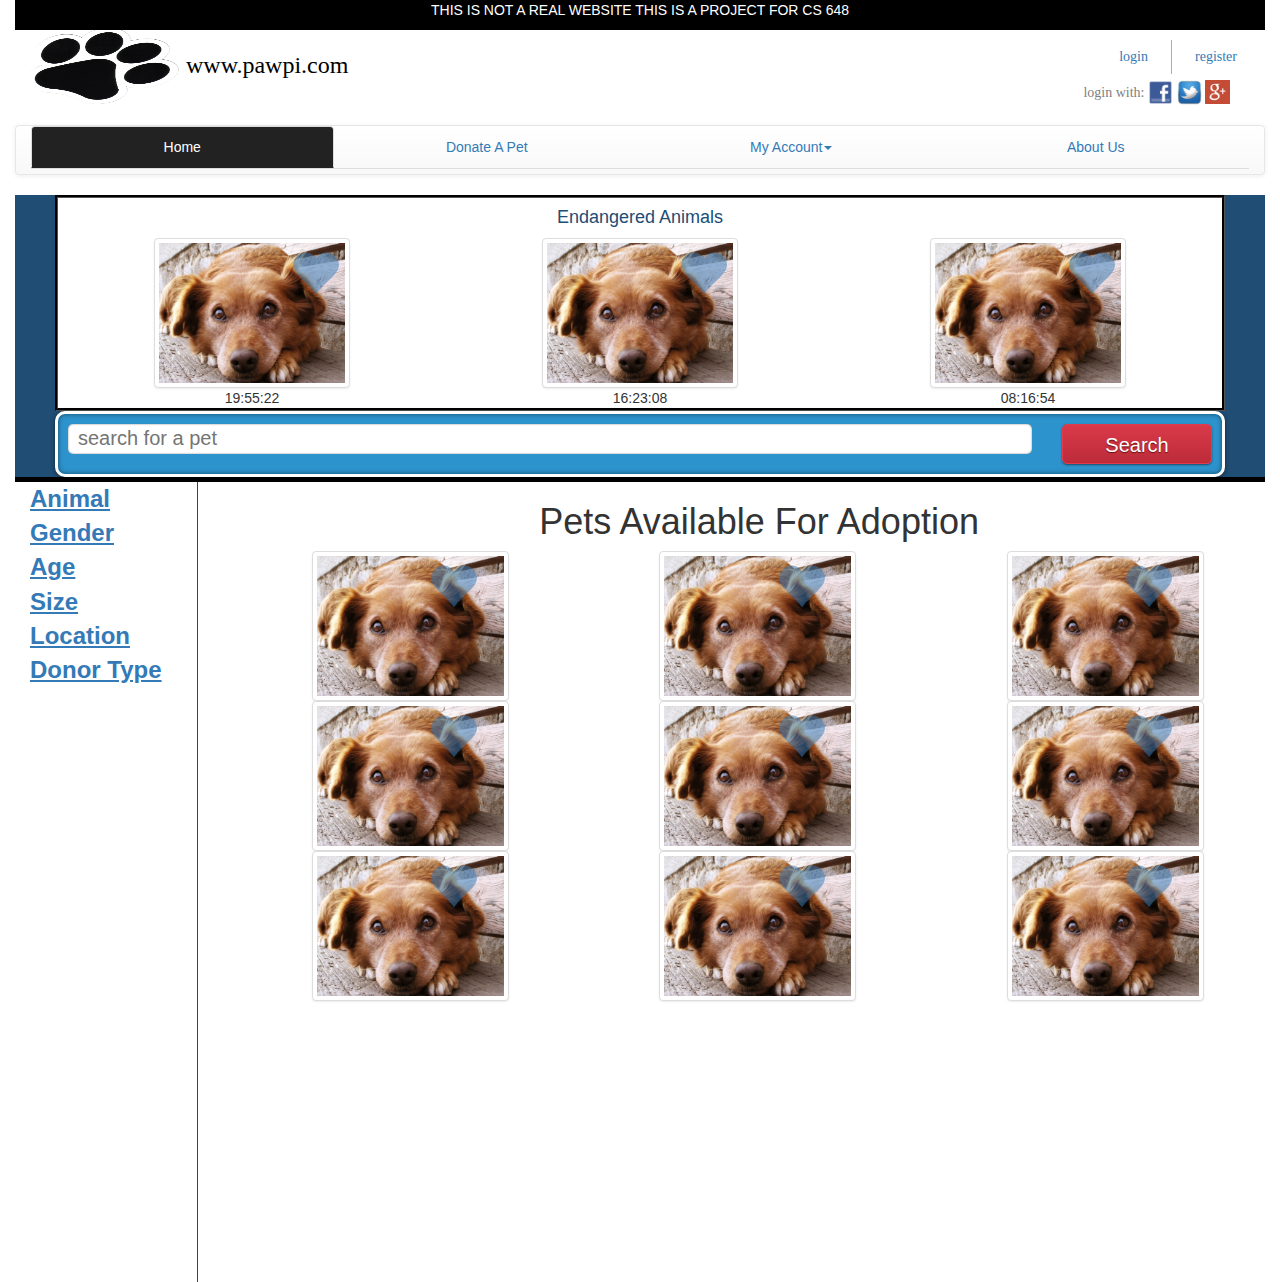
<file: public_html/index.html>
<!DOCTYPE html>
<!--
To change this license header, choose License Headers in Project Properties.
To change this template file, choose Tools | Templates
and open the template in the editor.
-->
<html lang="en">
<head>
<title>TODO supply a title</title>
<!--<meta charset="UTF-8">-->
<!--<meta name="viewport" content="width=device-width, initial-scale=1.0">-->
<script src="./js/jquery/jquery.js"></script>
<script src="./js/bootstrap.js"></script>
<link type="text/css" rel="stylesheet" href="./css/bootstrap.css">
<link type="text/css" rel="stylesheet" href="./css/leebc.css">
<link type="text/css" rel="stylesheet" href="./css/bootstrap-theme.css">
</head>
<body>
<!-- website wrapper -->
<div class="container-fluid" id="wrap" style="min-width: 1024px;">
<!-- Disclaimer -->
<div class="container-fluid" style="background-color: black; text-align: center;" > 
    <p style="color: white;"> THIS IS NOT A REAL WEBSITE THIS IS A PROJECT FOR CS 648</p>
</div>
<!-- logo divider -->
<div class = "container-fluid pawpi-logo">
    <img src="./img/paw_print.jpeg" alt="Paw Print" style="width:150px;height:75px">
        www.pawpi.com
    <div class="container middle"></div>
    <div class="login container">
        <button type="button" class="btn pull-right btn-link" data-toggle="modal" data-target="#registerModal">
            register
        </button>
        <span class="btn-separator"></span>
        <button type="button" class="btn pull-right btn-link" data-toggle="modal" data-target="#loginModal">
            login
        </button>
    </div>
    <div class="container login-with">login with:
        <input type="submit" id="FB-Button" name="submit" value="">
        <input type="submit" id="TW-Button" name="submit" value="">
        <input type="submit" id="GP-Button" name="submit" value="">
    </div>
</div>
<!-- end of logo divider -->
<div><br></div>
<!-- navbar divider -->
<nav class="navbar navbar-default" role="navigation">
<div class="container-fluid">
    <div class="full-width-tabs">
        <ul class="nav nav-tabs">
            <li class="active take-all-space-you-can"><a href="./index.html">Home</a></li>
            <li class = "take-all-space-you-can"><a href="./DonatePet.html">Donate A Pet</a></li> 
            <li class="dropdown take-all-space-you-can">
            <a class="dropdown-toggle " data-toggle="dropdown" href="#">My Account<span class="caret"></span></a>
            <ul class="dropdown-menu take-all-space-you-can">
                <li><a href="#">My Inbox</a></li>
                <li><a href="./MyListings.html">My Listings</a></li>
                <li><a href="#">My Profile</a></li>
                <li><a href="#">My Favorites</a></li> 
            </ul>
            </li>
            <li class = "take-all-space-you-can"><a href="#">About Us</a></li> 
        </ul>
    </div>
</div>
</nav> 
<!-- end of navbar divider --> 
<!-- endangered animal gallery -->
<div class="container-fluid " style="background-color:#204d74;">
    <div class="container endangered-gallery">
        <div class="row">
            <h4 class="text-center" style="color:#204d74; font-family: sans-serif">Endangered Animals</h4>
        </div>
        <div class="row ">
        <div class="img-container">
            <a href="AnimalViewPage.php"><div class=""><img src="./img/standard-dog.jpg" alt="dog" class="img-thumbnail"></div></a>
            <a class="button-overlay" href="#">
                <span class="glyphicon glyphicon-heart"></span>
            </a>
        </div>
        <div class="img-container">
            <a href="AnimalViewPage.php"><div class=""><img src="./img/standard-dog.jpg" alt="dog" class="img-thumbnail"></div></a>
            <a class="button-overlay" href="#">
                <span class="glyphicon glyphicon-heart"></span>
            </a>
        </div>
        <div class="img-container">
            <a href="AnimalViewPage.php"><div class=""><img src="./img/standard-dog.jpg" alt="dog" class="img-thumbnail"></div></a>
            <a class="button-overlay" href="#">
                <span class="glyphicon glyphicon-heart"></span>
            </a>    
        </div>
        </div>   
        <div class="row">
            <div class="col-md-4">19:55:22</div>
            <div class="col-md-4">16:23:08</div>
            <div class="col-md-4">08:16:54</div>
        </div>
    </div>
</div>
<!-- end of endangered animal gallery -->        
<!-- search bar-->
<div class="container-fluid " style="background-color:#204d74;">
<div class="container">
    <div class="row"> 
        <form action="#" method="post" id="search_form" class="clearfix">
        <input type="text" size="40" maxlength="150" name="search_text" placeholder="search for a pet" id="search_text" />
        <input type="submit" name="search" value="Search" id="search_button" />
        </form>
    </div>
</div>
</div>
<!-- end of search bar-->        
<!-- container for rest of website -->
<div class="container-fluid" style="background-color:black;">
    <div class="row-border"></div>
</div>
<!-- container for filter section-->
<div class="col-md-2" style="height: 800px;">
<!--Sidebar content-->
    <span class="btn-separator"></span>
    <div class="container" style="position:absolute;" >
        <div class="row">
            <a href="#add" class="filter-by-type" id="animalFilter" onclick="toggleThis('#animalTypes')"> Animal</a>
            <div class="collapse" id = "animalTypes">
            <div class="filter-second">
                <div class="row"><a>Dog</a></div>
                <div class="row"><a>Cat</a></div>
                <div class="row"><a>Other</a></div>
            </div>
            </div>
        </div>
        <div class="row">
            <a href="#add" class="filter-by-type" id="genderFilter" onclick="toggleThis('#genderTypes')"> Gender</a>
            <div class="collapse" id = "genderTypes">
            <div class="filter-second">
                <div class="row"><a>Male</a></div>
                <div class="row"><a>Female</a></div>
            </div>
            </div>
        </div>
        <div class="row">
            <a href="#add" class="filter-by-type" id="ageFilter" onclick="toggleThis('#ageTypes')"> Age</a>
            <div class="collapse" id = "ageTypes">
            <div class="filter-second">
                <div class="row"><a>0-1 Years</a></div>
                <div class="row"><a>1-2 Years</a></div>
                <div class="row"><a>2-5 Years</a></div>
                <div class="row"><a>5-10 Years</a></div>
                <div class="row"><a>10< Years</a></div>
            </div>
            </div>
        </div>
        <div class="row">
            <a href="#add" class="filter-by-type" id="sizeFilter" onclick="toggleThis('#sizeTypes')"> Size</a>
            <div class="collapse" id = "sizeTypes">
            <div class="filter-second">
                <div class="row"><a>x-small</a></div>
                <div class="row"><a>small</a></div>
                <div class="row"><a>medium</a></div>
                <div class="row"><a>large</a></div>
                <div class="row"><a>x-large</a></div>
            </div>
            </div>
        </div>
        <div class="row">
            <a href="#add" class="filter-by-type" id="locationFilter" onclick="toggleThis('#locationTypes')"> Location</a>
            <div class="collapse" id = "locationTypes">
            <div class="filter-second">
                <div class="row"><a>within 10 Miles</a></div>
                <div class="row"><a>within 25 Miles</a></div>
                <div class="row"><a>within 50 Miles</a></div>
                <div class="row"><a>within 100 Miles</a></div>
                <div class="row"><a>Anywhere</a></div>
            </div>
            </div>
        </div>
        <div class="row">
            <a href="#add" class="filter-by-type" id="donorFilter" onclick="toggleThis('#donorTypes')"> Donor Type</a>
            <div class="collapse" id = "donorTypes">
            <div class="filter-second">
                <div class="row"><a>Shelter</a></div>
                <div class="row"><a>Pet's Owner</a></div>
            </div>
            </div>
        </div>
    </div>
</div>                
<!-- end of column for filters -->     
<!-- column for image gallery -->
<div class="col-md-10" style="min-width: 854px;">
    <div class="container" style="position:absolute;width:100%">
        <div class="row">
            <h1 style="text-align: center;"> Pets Available For Adoption</h1>
        </div>
        <div class="row ">
        <div class="img-container">
            <a href="AnimalViewPage.php"><div class=""><img src="./img/standard-dog.jpg" alt="dog" class="img-thumbnail"></div></a>
            <a class="button-overlay" href="#">
                <span class="glyphicon glyphicon-heart"></span>
            </a>
        </div>
        <div class="img-container">
            <a href="AnimalViewPage.php"><div class=""><img src="./img/standard-dog.jpg" alt="dog" class="img-thumbnail"></div></a>
            <a class="button-overlay" href="#">
                <span class="glyphicon glyphicon-heart"></span>
            </a>
        </div>
        <div class="img-container">
            <a href="AnimalViewPage.php"><div class=""><img src="./img/standard-dog.jpg" alt="dog" class="img-thumbnail"></div></a>
            <a class="button-overlay" href="#">
                <span class="glyphicon glyphicon-heart"></span>
            </a>    
        </div>
        </div>
        <div class="row ">
        <div class="img-container">
            <a href="AnimalViewPage.php"><div class=""><img src="./img/standard-dog.jpg" alt="dog" class="img-thumbnail"></div></a>
            <a class="button-overlay" href="#">
                <span class="glyphicon glyphicon-heart"></span>
            </a>
        </div>
        <div class="img-container">
            <a href="AnimalViewPage.php"><div class=""><img src="./img/standard-dog.jpg" alt="dog" class="img-thumbnail"></div></a>
            <a class="button-overlay" href="#">
                <span class="glyphicon glyphicon-heart"></span>
            </a>
        </div>
        <div class="img-container">
            <a href="AnimalViewPage.php"><div class=""><img src="./img/standard-dog.jpg" alt="dog" class="img-thumbnail"></div></a>
            <a class="button-overlay" href="#">
                <span class="glyphicon glyphicon-heart"></span>
            </a>    
        </div>
        </div>
        <div class="row ">
        <div class="img-container">
            <a href="AnimalViewPage.php"><div class=""><img src="./img/standard-dog.jpg" alt="dog" class="img-thumbnail"></div></a>
            <a class="button-overlay" href="#">
                <span class="glyphicon glyphicon-heart"></span>
            </a>
        </div>
        <div class="img-container">
            <a href="AnimalViewPage.php"><div class=""><img src="./img/standard-dog.jpg" alt="dog" class="img-thumbnail"></div></a>
            <a class="button-overlay" href="#">
                <span class="glyphicon glyphicon-heart"></span>
            </a>
        </div>
        <div class="img-container">
            <a href="AnimalViewPage.php"><div class=""><img src="./img/standard-dog.jpg" alt="dog" class="img-thumbnail"></div></a>
            <a class="button-overlay" href="#">
                <span class="glyphicon glyphicon-heart"></span>
            </a>    
        </div>
        </div>
    </div>
</div>
        
</div>
        <!-- End of homepage  Everything below are modals -->
<!-- Register Modal -->
<div class="modal fade" id="registerModal" tabindex="-1" role="dialog" aria-hidden="true">
<div class="modal-dialog">
<div class="modal-content">
    <div class="modal-header">
        <button type="button" class="close" data-dismiss="modal"><span aria-hidden="true">&times;</span><span class="sr-only">Close</span></button>
        <h4 class="modal-title" style="text-align:center;">REGISTRATION</h4>
    </div>
    <div class="modal-body form-horizontal" style="text-align:center;">
    <div class="container-fluid" style="text-align: center">
        <form class=" " >
            <div class="row">
                <label class="">Username: </label>
                <input type="text"/>
            </div>
            <div class="row">
                <label class="" style="padding-left:30px;">Email:</label>
                <input type="text"/>
            </div>
            <div class="row">
                <label class="" style="padding-left:1px"> Password: </label>
                <input type="password"/>
            </div>
            <div class="row">
                <button type = "button" class="btn-link" id="toggleme">registering for shelter? click here</button>
            <div id="viewdetails" style="display:none;">
            <div class="row">
                <label class="" style="padding-left:30px;">Email:</label>
                <input type="text"/>
            </div>
            <div class="row">
                <label class="" style="padding-left:1px"> Password: </label>
                <input type="password"/>
            </div>
            </div>
            </div>
        </form>
    </div>
    </div>
    <div class="modal-footer">
        <button type="button" class="btn btn-block" data-dismiss="modal">REGISTER</button>
    </div>
</div>
</div>
</div>
<!-- End of Register Modal -->
<!-- Login Modal -->
<div class="modal fade" id="loginModal" tabindex="-1" role="dialog" aria-hidden="true">
<div class="modal-dialog">
<div class="modal-content">
    <div class="modal-header">
        <button type="button" class="close" data-dismiss="modal"><span aria-hidden="true">&times;</span><span class="sr-only">Close</span></button>
        <h4 class="modal-title" style="text-align:center;">LOGIN</h4>
    </div>
    <div class="modal-body form-horizontal" style="text-align:center;">
    <div class="container-fluid">
        <form class=" " >
        <div class="row">
            <label class="">Username: </label>
            <input type="text"/>
        </div>
        <div class="row">
            <label class="" style="padding-left:1px"> Password: </label>
            <input type="password"/>
        </div>
        </form>
    </div>
    </div>
    <div class="modal-footer">
        <button type="button" class="btn btn-block" data-dismiss="modal">LOGIN</button>
    </div>
</div>
</div>
</div>        
<!-- End of Login Modal -->
<script>
$(document).ready(function(){
    $("#toggleme").click(function(){
        $("#viewdetails").toggle();
    });
});

function toggleThis(divID){
        $(divID).toggle();
}

</script>
        
    </body> 
</html>
</file>
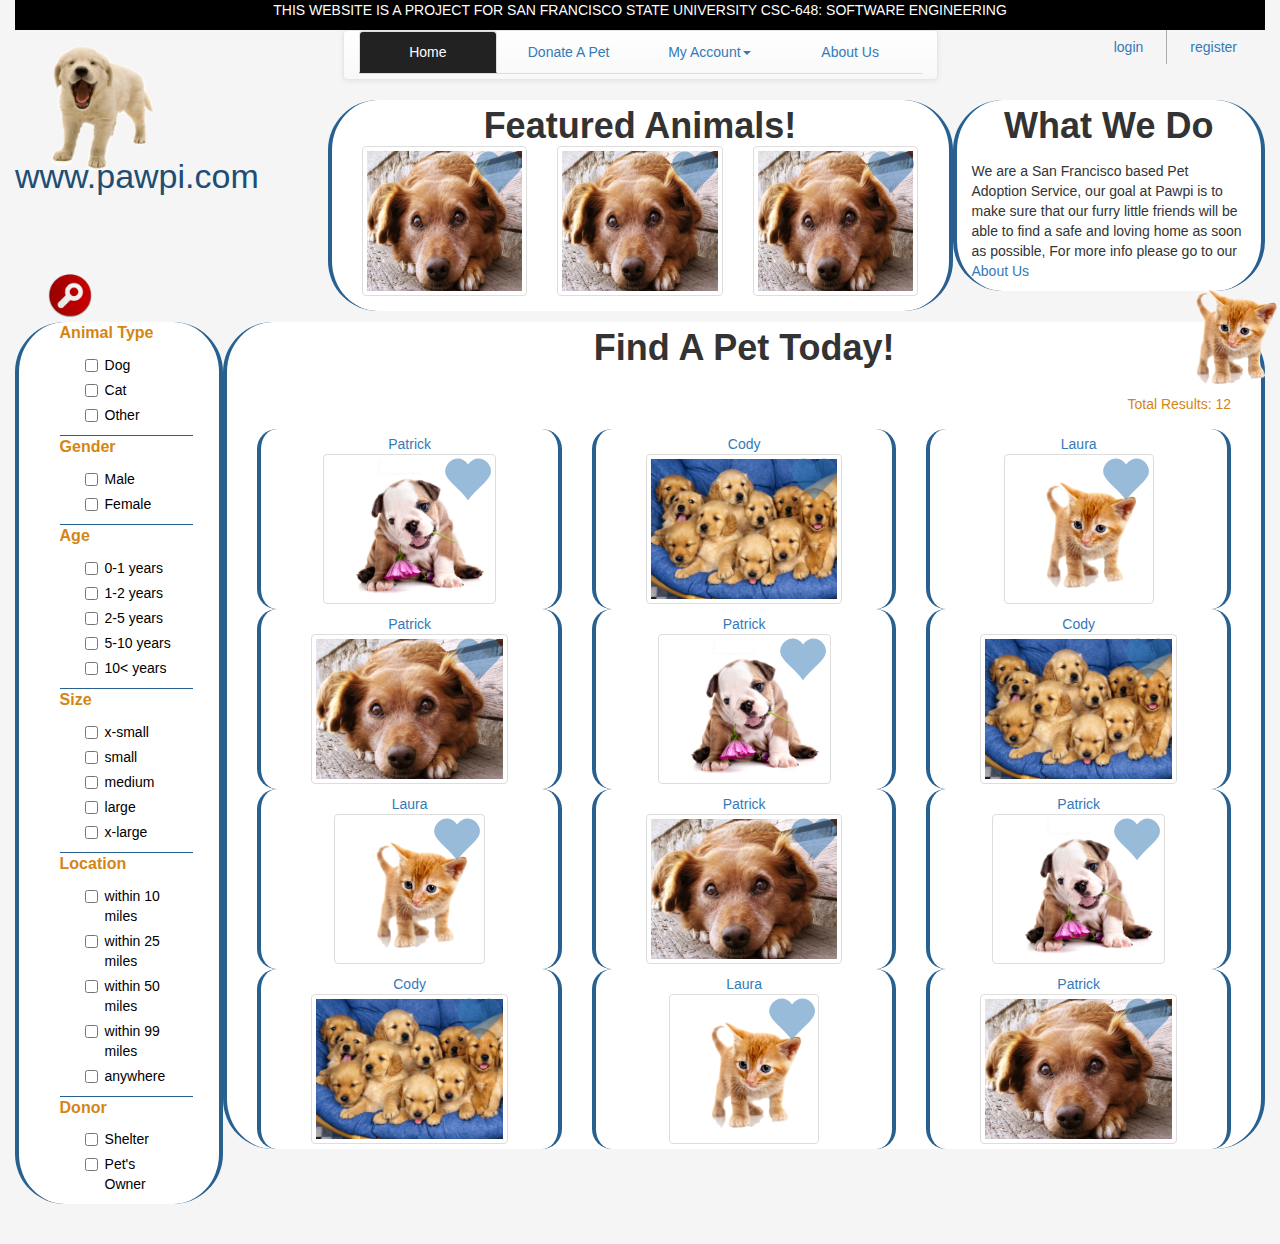
<file: NetBeansProjects/4-12-pawpi/public_html/index.html>
<!DOCTYPE html>
<html lang="en">
<head>
<title>TODO supply a title</title>
<!--<meta charset="UTF-8">-->
<!--<meta name="viewport" content="width=device-width, initial-scale=1.0">-->
<script src="./js/jquery/jquery.js"></script>
<script src="./js/bootstrap.js"></script>
<script src="./js/leebc.js"></script>
<script src="./js/populateDiv.js"></script>
<link type="text/css" rel="stylesheet" href="./css/bootstrap.css">
<link type="text/css" rel="stylesheet" href="./css/leebc.css">
<link type="text/css" rel="stylesheet" href="./css/bootstrap-theme.css">


</head>
<body>
<!-- website wrapper -->
<div class="container-fluid" id="wrap" style="min-width: 1024px; max-width: 100vw; background-color: whitesmoke;">
<!-- Disclaimer -->
<div class="container-fluid" style="background-color: black; text-align: center;" > 
    <p style="color: white;"> THIS WEBSITE IS A PROJECT FOR SAN FRANCISCO STATE UNIVERSITY CSC-648: SOFTWARE ENGINEERING</p>
</div>


<!-- navbar divider -->

    <div class="col-xs-3">
        <span class="pawpi-logo-text2">www.pawpi.com</span>
        <img src="img/pawpilogo.png" alt="pawpilogo" class="pawpi-logo-img">
    </div> 
    <div class="col-xs-6" >
    <nav class="navbar navbar-default" role="navigation">
    <div class="container-fluid">
    <div class="full-width-tabs">
        <ul class="nav nav-tabs">
            <li class="active take-all-space-you-can"><a href="./index.html">Home</a></li>
            <li class = "take-all-space-you-can"><a href="./DonatePet.html">Donate A Pet</a></li> 
            <li class="dropdown take-all-space-you-can">
            <a class="dropdown-toggle " data-toggle="dropdown" href="#">My Account<span class="caret"></span></a>
            <ul class="dropdown-menu take-all-space-you-can">
                <li><a href="./MyAccount.html">Manage Account</a></li>
                <li><a href="./inbox.html">My Inbox</a></li>
                <li><a href="./MyListings.html">My Listings</a></li>
                <li><a href="./MyProfile.html">My Profile</a></li>
                <li><a href="./MyFavorites.html">My Favorites</a></li> 
            </ul>
            </li>
            <li class = "take-all-space-you-can"><a href="#">About Us</a></li> 
        </ul>
    </div>
    </div>
    </nav>
    </div>
    <div class="col-xs-3">
        <button type="button" class="btn pull-right btn-link" data-toggle="modal" data-target="#registerModal">
            register
        </button>
        <span class="btn-separator"></span>
        <button type="button" class="btn pull-right btn-link" data-toggle="modal" data-target="#loginModal">
            login
        </button>
    </div>

<div class="col-xs-6 content-box filter-style" style=" background-color: white;">
    <p class="content-box-header">Featured Animals!</p>
    <div class="col-xs-4" style="text-align: center; bottom: 15px;">
    <span class="img-wrapper">
        <img src="img/standard-dog.jpg" class="mythumbnail" alt="doggie"/>
        <a class="button-overlay" href="#">
            <span class="glyphicon glyphicon-heart"></span>
        </a>
    </span>
    </div>
    <div class="col-xs-4" style="text-align: center; bottom: 15px;">
    <span class="img-wrapper">
        <img src="img/standard-dog.jpg" class="mythumbnail" alt="doggie"/>
        <a class="button-overlay" href="#">
            <span class="glyphicon glyphicon-heart"></span>
        </a>
    </span>
    </div>
    <div class="col-xs-4" style="text-align: center; bottom: 15px;">
    <span class="img-wrapper">
        <img src="img/standard-dog.jpg" class="mythumbnail" alt="doggie"/>
        <a class="button-overlay" href="#">
            <span class="glyphicon glyphicon-heart"></span>
        </a>
    </span>
    </div>
</div>
<div class="col-xs-3 content-box filter-style" style=" background-color:white;">
    <p class="content-box-header">What We Do</p>
    <p>We are a San Francisco based Pet Adoption Service, our goal at Pawpi is to make sure that our furry little friends will be able
       to find a safe and loving home as soon as possible, For more info please go to our <a href='#and'>About Us</a></p>
</div>
<div class="col-xs-10" style='bottom: 40px;'>
    <div class='col-xs-12' style='position:relative;'>
        <img src='./img/find.png' style =" width: auto; height: 50px; display: inline-block;" id = "search_img" alt='searchimage' onclick="toggleThisSlow('#search_bar')">
        <div class="collapse" id = 'search_bar' style='left: 75px; bottom: 5px; position:absolute;'>
            <form action=" " method="post" id="search_form" class="clearfix">
                <input type="text" size="40" class="form-control" maxlength="150" name="name" placeholder="i.e. (furry kitten, yellow lab)" id="search_text" />
                <input type="submit" name="search" value="Search" id="search_button" /> 
            </form>
        </div>
    </div>
</div>
<!-- end of search bar -->
<div class="col-xs-12 "></div>
<!--Sidebar content-->
<!--<div class="row"></div>-->
<div class="col-xs-2 filter-style" style='background-color: white; bottom: 40px;'>
    <div class="container" style="position:relative; min-width: 70%; max-width: 70%; min-height: 500px; " >
        <div class="row row-border-small">
            <div class="filter-first">
                <a href="#add" class="filter-by-type" id="animalFilter" onclick="toggleThis('#animalTypes')"> Animal Type</a>
            </div>
            <div class="collapse" style="display: block;" id = "animalTypes">
            <div class="filter-second">
            <div class="checkbox ">
                <label>
                    <input type="checkbox"> Dog
                </label>
            </div>
            <div class="checkbox ">
                <label>
                    <input type="checkbox"> Cat
                </label>
            </div>
            <div class="checkbox ">
                <label>
                    <input type="checkbox"> Other
                </label>
            </div>
            </div>
            </div>
        </div>
        <div class="row row-border-small">
            <div class="filter-first">
                <a href="#add" class="filter-by-type" id="genderFilter" onclick="toggleThis('#genderTypes')"> Gender</a>
            </div>
            <div class="collapse" style="display: block;" id = "genderTypes">
            <div class="filter-second">
            <div class="checkbox ">
                <label>
                    <input type="checkbox"> Male
                </label>
            </div>
            <div class="checkbox ">
                <label>
                    <input type="checkbox"> Female
                </label>
            </div>
            </div>
            </div>
        </div>
        <div class="row row-border-small">
            <div class="filter-first">
                <a href="#add" class="filter-by-type" id="ageFilter" onclick="toggleThis('#ageTypes')"> Age</a>
            </div>
            <div class="collapse" style="display: block;" id = "ageTypes">
            <div class="filter-second">
            <div class="checkbox ">
                <label>
                    <input type="checkbox"> 0-1 years
                </label>
            </div>
            <div class="checkbox ">
                <label>
                    <input type="checkbox"> 1-2 years
                </label>
            </div>
            <div class="checkbox ">
                <label>
                    <input type="checkbox"> 2-5 years
                </label>
            </div>
            <div class="checkbox ">
                <label>
                    <input type="checkbox"> 5-10 years
                </label>
            </div>
            <div class="checkbox ">
                <label>
                    <input type="checkbox"> 10< years
                </label>
            </div>
            </div>
            </div>
        </div>
        <div class="row row-border-small">
            <div class="filter-first">
                <a href="#add" class="filter-by-type" id="sizeFilter" onclick="toggleThis('#sizeTypes')"> Size</a>
            </div>
            <div class="collapse" style="display: block;" id = "sizeTypes">
            <div class="filter-second">
            <div class="checkbox ">
                <label>
                    <input type="checkbox"> x-small
                </label>
            </div>
            <div class="checkbox ">
                <label>
                    <input type="checkbox"> small
                </label>
            </div>
             <div class="checkbox ">
                <label>
                    <input type="checkbox"> medium
                </label>
            </div>
            <div class="checkbox ">
                <label>
                    <input type="checkbox"> large
                </label>
            </div>
            <div class="checkbox ">
                <label>
                    <input type="checkbox"> x-large
                </label>
            </div>
            </div>
            </div>
        </div>
        <div class="row row-border-small">
            <div class="filter-first">
                <a href="#add" class="filter-by-type" id="locationFilter" onclick="toggleThis('#locationTypes')"> Location</a>
            </div>
            <div class="collapse" style="display: block;" id = "locationTypes">
            <div class="filter-second">
            <div class="checkbox ">
                <label>
                    <input type="checkbox"> within 10 miles
                </label>
            </div>
            <div class="checkbox ">
                <label>
                    <input type="checkbox"> within 25 miles
                </label>
            </div>
            <div class="checkbox ">
                <label>
                    <input type="checkbox"> within 50 miles
                </label>
            </div>
            <div class="checkbox ">
                <label>
                    <input type="checkbox"> within 99 miles
                </label>
            </div>
            <div class="checkbox ">
                <label>
                    <input type="checkbox"> anywhere
                </label>
            </div>
            </div>
            </div>
        </div>
        <div class="row ">
            <div class="filter-first">
                <a href="#add" class="filter-by-type" id="donorFilter" onclick="toggleThis('#donorTypes')"> Donor</a>
            </div>
            <div class="collapse" style="display: block;" id = "donorTypes">
            <div class="filter-second">
            <div class="checkbox ">
                <label>
                    <input type="checkbox"> Shelter
                </label>
            </div>
            <div class="checkbox ">
                <label>
                    <input type="checkbox"> Pet's Owner
                </label>
            </div>
            </div>
            </div>
        </div>
    </div>
</div>                

<!-- end of column for filters -->

<!--gallery content-->
<div class="col-xs-10 content-box filter-style" id ="imgGallery" style="bottom: 40px; background-color:white; min-height:500px;">
    <div class="content-box-header">
        <p>Find A Pet Today!</p>
    </div>
    <div class="row row-padding-small"></div>
    <div class="col-xs-12">
        <span style=' float: right; text-align: right; color: #d58512;' id = 'totalResults'> </span>
        <div style="position:absolute; right: -3em; top: -125px;">
            <img src='img/mylogocat.png' alt='logocat' style='max-height: 125px; max-width: 100%; float: right;'/>
        </div>
    </div>
    <div class="row row-padding"></div>

</div>
<!--end of gallery content-->
<!-- Register Modal -->
<div class="modal fade" id="registerModal" tabindex="-1" role="dialog" aria-hidden="true">
<div class="modal-dialog">
<div class="modal-content">
    <div class="modal-body form-horizontal" style="text-align:center;">
        <button type="button" class="close" data-dismiss="modal"><span aria-hidden="true">&times;</span><span class="sr-only">Close</span></button>
        <div class="row-padding"></div>
        <div class="row">
            <div class="col-xs-2" style="float:left;"></div>
            <div class="col-xs-8" style=" text-align: center;">
                <form class=" ">
                <div class="row">
                    <!--<button type="button" class="btn btn-block custom-button" data-dismiss="modal">login with </button>-->
                    <h3>register with</h3>
                </div>
                <div class="row row-padding">
                    <div class="col-xs-3" style="float:left;"></div>
                    <div class="col-xs-2" style="float: left;">
                    <input type="submit" id="FB-Button" name="submit" value="">
                    </div>
                    <div class="col-xs-2">
                    <input type="submit" id="TW-Button" name="submit" value="">
                    </div>
                    <div class="col-xs-2" style="">
                    <input type="submit" id="GP-Button" name="submit" value="">
                    </div>
                    <div class="col-xs-3" style="float:right;"></div>
                </div>
                <div class="row" style="">
                    <div class="col-xs-1" style="float:left;"></div>
                    <div class="col-xs-4 horizontal-line" style=""></div>
                    <div class="col-xs-1 test" style="font-size: 20px; vertical-align: top;">or</div>
                    <div class="col-xs-4 horizontal-line" style=""></div>
                    <div class="col-xs-1"></div>
                </div>
                <div class="row">
                    <label class=""></label>
                    <input type="text" placeholder="username"/>
                </div>
                <div class="row">
                    <label class=""></label>
                    <input type="text" placeholder="email"/>
                </div>
                <div class="row">
                    <label class=""></label>
                    <input type="password" placeholder="password"/>
                </div>
                <button type = "button" class="btn-link" id="toggleme">registering for shelter? click here</button>
                <div id="viewdetails" style="display:none;">
                <div class="row">
                    <label class=""></label>
                    <input type="text" placeholder="shelter name"/>
                </div>
                <div class="row">
                    <label class=""></label>
                    <input type="text" placeholder="shelter address"/>
                </div>
                </div>
                </form>
            </div>
            <div class="col-xs-2" style="float:right;"></div>
        </div>
    </div>
    <div class="modal-footer">
        <button type="button" class="btn btn-block custom-button" data-dismiss="modal">REGISTER</button>
    </div>
</div>
</div>
</div>
<!-- End of Register Modal -->
<!-- Login Modal -->
<div class="modal fade" id="loginModal" tabindex="-1" role="dialog" aria-hidden="true">
<div class="modal-dialog">
<div class="modal-content">
    <div class="modal-body form-horizontal" style="text-align:center;">
        <button type="button" class="close" data-dismiss="modal"><span aria-hidden="true">&times;</span><span class="sr-only">Close</span></button>
        <div class="row-padding"></div>
        <div class="row">
            <div class="col-xs-2" style="float:left;"></div>
            <div class="col-xs-8" style=" text-align: center;">
                <form class=" ">
                <div class="row">
                    <!--<button type="button" class="btn btn-block custom-button" data-dismiss="modal">login with </button>-->
                    <h3>login with</h3>
                </div>
                <div class="row row-padding">
                    <div class="col-xs-3" style="float:left;"></div>
                    <div class="col-xs-2" style="float: left;">
                    <input type="submit" id="FB-Button" name="submit" value="">
                    </div>
                    <div class="col-xs-2">
                    <input type="submit" id="TW-Button" name="submit" value="">
                    </div>
                    <div class="col-xs-2" style="">
                    <input type="submit" id="GP-Button" name="submit" value="">
                    </div>
                    <div class="col-xs-3" style="float:right;"></div>
                </div>
                <div class="row" style="">
                    <div class="col-xs-1" style="float:left;"></div>
                    <div class="col-xs-4 horizontal-line" style=""></div>
                    <div class="col-xs-1 test" style="font-size: 20px; vertical-align: top;">or</div>
                    <div class="col-xs-4 horizontal-line" style=""></div>
                    <div class="col-xs-1"></div>
                </div>
                <div class="row">
                    <label class=""></label>
                    <input type="text" placeholder="username"/>
                </div>
                <div class="row">
                    <label class=""></label>
                    <input type="password" placeholder="password"/>
                </div>
                </form>
            </div>
            <div class="col-xs-2" style="float:right;"></div>
        </div>
    </div>
    <div class="modal-footer">
        <button type="button" class="btn btn-block custom-button" data-dismiss="modal">LOGIN</button>
    </div>
</div>
</div>
</div>        
<!-- End of Login Modal -->


<script>
$(document).ready(function(){
    $("#toggleme").click(function(){
        $("#viewdetails").toggle();
    });
});
$(document).click(function(e){
    var target = e.target;
    if (!$(target).is('#search_img') && !$(target).is('#search_button') && !$(target).is('#search_text')){
        $('#search_bar').hide('200');
    }
});

</script>
</div>
</body> 
</html>
</file>
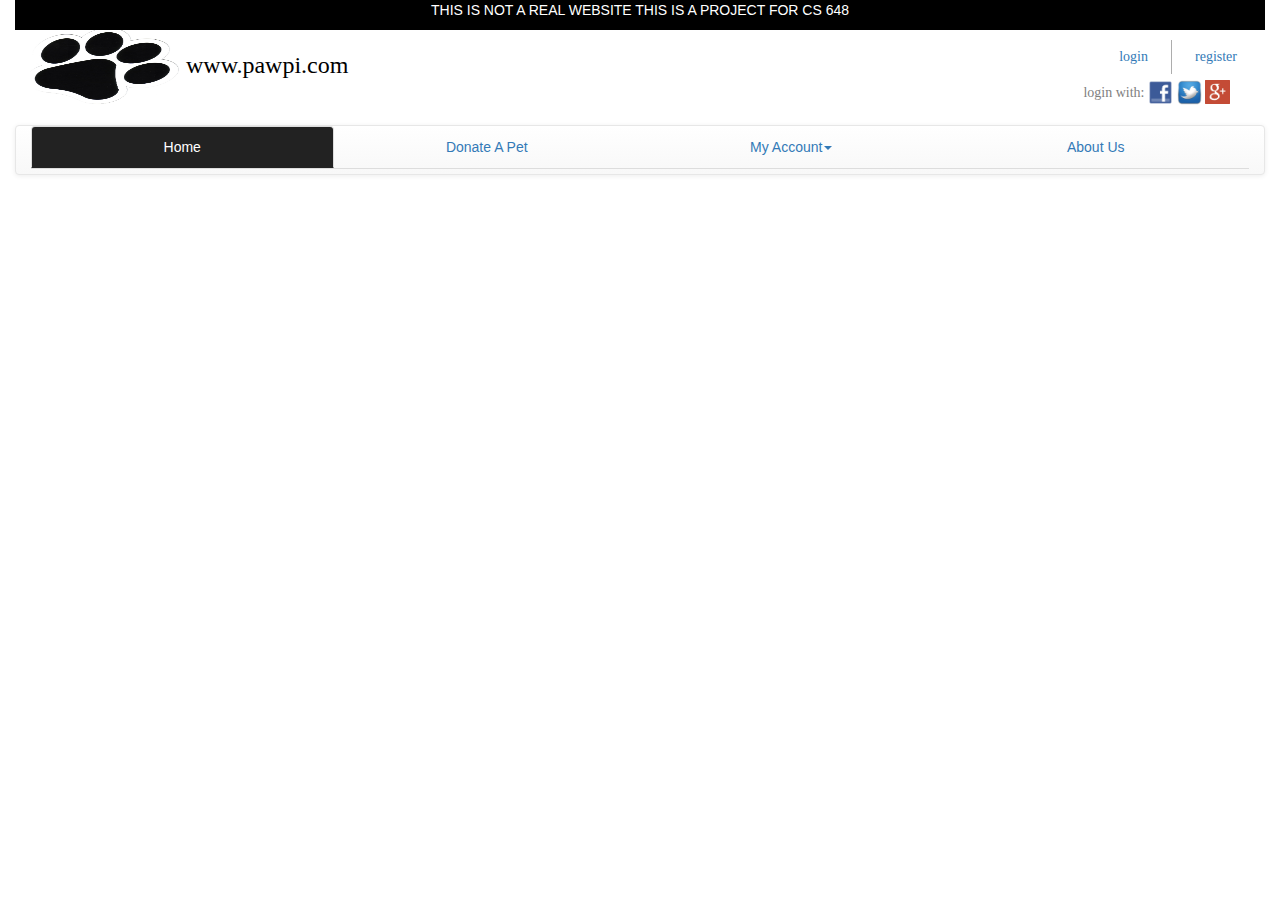
<file: public_html/DonatePet.html>
<!DOCTYPE html>
<!--
To change this license header, choose License Headers in Project Properties.
To change this template file, choose Tools | Templates
and open the template in the editor.
-->
<html lang="en">
    <head>
        <title>TODO supply a title</title>
        <meta charset="UTF-8">
        <meta name="viewport" content="width=device-width, initial-scale=1.0">
        <script src="./js/jquery/jquery.js"></script>
        <script src="./js/bootstrap.js"></script>
        <link type="text/css" rel="stylesheet" href="./css/bootstrap.css">
        <link type="text/css" rel="stylesheet" href="./css/leebc.css">
        <link type="text/css" rel="stylesheet" href="./css/bootstrap-theme.css">
    </head>
    <body>
    <div class="container-fluid" id="wrap">
        <!-- Disclaimer -->
        <div class="container-fluid" style="background-color: black; text-align: center;" > 
            <p style="color: white;"> THIS IS NOT A REAL WEBSITE THIS IS A PROJECT FOR CS 648</p>
        </div>

        <!-- logo divider -->
        <div class = "container-fluid pawpi-logo">
            <img src="./img/paw_print.jpeg" alt="Paw Print" style="width:150px;height:75px">
            www.pawpi.com
        <div class="container middle">
            <!-- logo or image will go here-->
        </div>
        <div class="login container">
            <button type="button" class="btn pull-right btn-link" data-toggle="modal" data-target="#registerModal">
                register
            </button>
            <span class="btn-separator"></span>
            <button type="button" class="btn pull-right btn-link" data-toggle="modal" data-target="#loginModal">
                login
            </button>
        </div>
        <div class="container login-with">login with:
            <input type="submit" id="FB-Button" name="submit" value="">
            <input type="submit" id="TW-Button" name="submit" value="">
            <input type="submit" id="GP-Button" name="submit" value="">
        </div>
        </div>
        <!-- end of logo divider -->
        <div><br></div>
        <!-- navbar divider -->
        <nav class="navbar navbar-default" role="navigation">
        <div class="container-fluid">
        <div class="full-width-tabs">
            <ul class="nav nav-tabs">
            <li class="active take-all-space-you-can"><a href="./index.html">Home</a></li>
            <li class = "take-all-space-you-can"><a href="./DonatePet.html">Donate A Pet</a></li> 
            <li class="dropdown take-all-space-you-can">
            <a class="dropdown-toggle " data-toggle="dropdown" href="#">My Account<span class="caret"></span></a>
            <ul class="dropdown-menu take-all-space-you-can">
                <li><a href="#">My Inbox</a></li>
                <li><a href="./MyListings.html">My Listings</a></li>
                <li><a href="#">My Profile</a></li>
                <li><a href="#">My Favorites</a></li> 
            </ul>
            </li>
            <li class = "take-all-space-you-can"><a href="#">About Us</a></li> 
            </ul>
        </div>
        </div>
        </nav> 
        <!-- end of navbar divider -->

    </div>
        <!-- End of homepage  Everything below are modals -->
                <!-- Register Modal -->
        <div class="modal fade" id="registerModal" tabindex="-1" role="dialog" aria-hidden="true">
        <div class="modal-dialog">
        <div class="modal-content">
        <div class="modal-header">
            <button type="button" class="close" data-dismiss="modal"><span aria-hidden="true">&times;</span><span class="sr-only">Close</span></button>
            <h4 class="modal-title" style="text-align:center;">REGISTRATION</h4>
        </div>
        <div class="modal-body form-horizontal" style="text-align:center;">
        <div class="container-fluid" style="text-align: center">
            <form class=" " >
            <div class="row">
                <label class="">Username: </label>
                <input type="text"/>
            </div>
            <div class="row">
                <label class="" style="padding-left:30px;">Email:</label>
                <input type="text"/>
            </div>
            <div class="row">
                <label class="" style="padding-left:1px"> Password: </label>
                <input type="password"/>
            </div>
            <div class="row">
            <button type = "button" class="btn-link" id="toggleme">registering for shelter? click here</button>
            <div id="viewdetails" style="display:none;">
            <div class="row">
                <label class="" style="padding-left:30px;">Email:</label>
                <input type="text"/>
            </div>
            <div class="row">
                <label class="" style="padding-left:1px"> Password: </label>
                <input type="password"/>
            </div>
            </div>
            </div>
            </form>
        </div>
        </div>
        <div class="modal-footer">
        <button type="button" class="btn btn-block" data-dismiss="modal">REGISTER</button>
        </div>
        </div>
        </div>
        </div>
        <!-- End of Register Modal -->
        <!-- Login Modal -->
        <div class="modal fade" id="loginModal" tabindex="-1" role="dialog" aria-hidden="true">
            <div class="modal-dialog">
        <div class="modal-content">
        <div class="modal-header">
            <button type="button" class="close" data-dismiss="modal"><span aria-hidden="true">&times;</span><span class="sr-only">Close</span></button>
            <h4 class="modal-title" style="text-align:center;">LOGIN</h4>
        </div>
        <div class="modal-body form-horizontal" style="text-align:center;">
        <div class="container-fluid">
            <form class=" " >
            <div class="row">
            <label class="">Username: </label>
            <input type="text"/>
            </div>
            <div class="row">
            <label class="" style="padding-left:1px"> Password: </label>
            <input type="password"/>
            </div>
            </form>
        </div>
        </div>
        <div class="modal-footer">
        <button type="button" class="btn btn-block" data-dismiss="modal">LOGIN</button>
        </div>
        </div>
        </div>
        </div>
        
        <!-- End of Login Modal -->
<script>
$(document).ready(function(){
    $("#toggleme").click(function(){
        $("#viewdetails").toggle();
    });
});
</script>
        
    </body> 
</html>
</file>
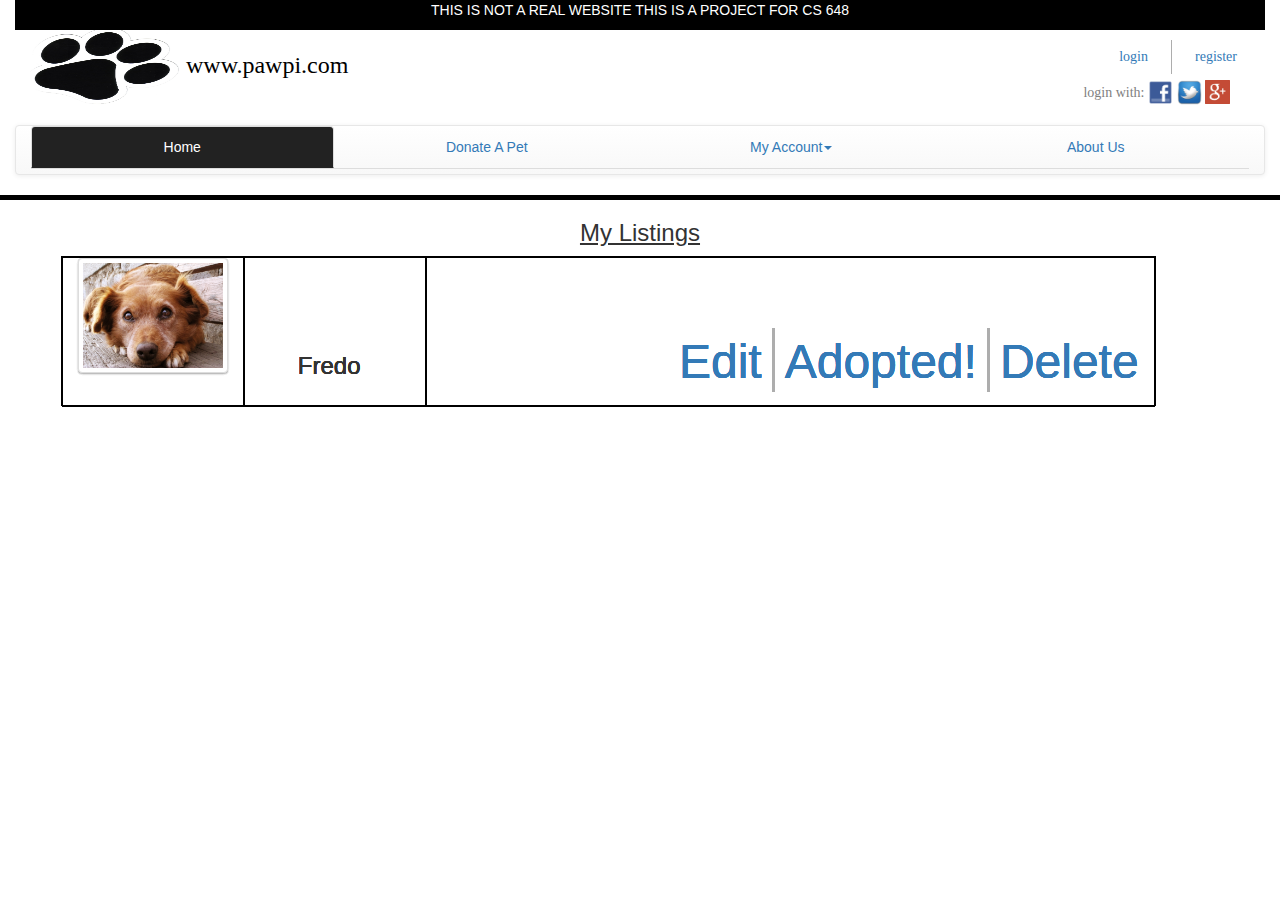
<file: public_html/MyListings.html>
<!DOCTYPE html>
<!--
To change this license header, choose License Headers in Project Properties.
To change this template file, choose Tools | Templates
and open the template in the editor.
-->
<html lang="en">
<head>
<title>TODO supply a title</title>
<meta charset="UTF-8">
<meta name="viewport" content="width=device-width, initial-scale=1.0">
<script src="./js/jquery/jquery.js"></script>
<script src="./js/bootstrap.js"></script>
<link type="text/css" rel="stylesheet" href="./css/bootstrap.css">
<link type="text/css" rel="stylesheet" href="./css/leebc.css">
<link type="text/css" rel="stylesheet" href="./css/bootstrap-theme.css">
</head>
<body>
<!-- website wrapper -->
<div class="container-fluid" id="wrap" style="min-width: 1024px;">
<!-- Disclaimer -->
<div class="container-fluid" style="background-color: black; text-align: center;" > 
    <p style="color: white;"> THIS IS NOT A REAL WEBSITE THIS IS A PROJECT FOR CS 648</p>
</div>
<!-- logo divider -->
<div class = "container-fluid pawpi-logo">
    <img src="./img/paw_print.jpeg" alt="Paw Print" style="width:150px;height:75px">
        www.pawpi.com
    <div class="container middle"></div>
    <div class="login container">
        <button type="button" class="btn pull-right btn-link" data-toggle="modal" data-target="#registerModal">
            register
        </button>
        <span class="btn-separator"></span>
        <button type="button" class="btn pull-right btn-link" data-toggle="modal" data-target="#loginModal">
            login
        </button>
    </div>
    <div class="container login-with">login with:
        <input type="submit" id="FB-Button" name="submit" value="">
        <input type="submit" id="TW-Button" name="submit" value="">
        <input type="submit" id="GP-Button" name="submit" value="">
    </div>
</div>
<!-- end of logo divider -->
<div><br></div>
<!-- navbar divider -->
<nav class="navbar navbar-default" role="navigation">
<div class="container-fluid">
    <div class="full-width-tabs">
        <ul class="nav nav-tabs">
            <li class="active take-all-space-you-can"><a href="./index.html">Home</a></li>
            <li class = "take-all-space-you-can"><a href="./DonatePet.html">Donate A Pet</a></li> 
            <li class="dropdown take-all-space-you-can">
            <a class="dropdown-toggle " data-toggle="dropdown" href="#">My Account<span class="caret"></span></a>
            <ul class="dropdown-menu take-all-space-you-can">
                <li><a href="#">My Inbox</a></li>
                <li><a href="./MyListings.html">My Listings</a></li>
                <li><a href="#">My Profile</a></li>
                <li><a href="#">My Favorites</a></li> 
            </ul>
            </li>
            <li class = "take-all-space-you-can"><a href="#">About Us</a></li> 
        </ul>
    </div>
</div>
</nav> 
<!-- end of navbar divider -->  
<!-- my listings view -->
<div class="row"><div class="row-border"></div></div>
<div class="container" style="width:95%;">
    <h3 style="text-align: center;text-decoration: underline;">My Listings</h3>
    <div class="row"></div>
    <div class="container" style="width:95%; position: absolute;">
        <div class="row border column-height" style="width:90%; position:absolute; ">
            <div class="col-md-2 column-height border" style="float: left;">
                <a href="AnimalViewPage.php"><div class=""><img src="./img/standard-dog.jpg" alt="dog" class="img-thumbnail"></div></a> 
            </div>
            <div class="col-md-2  column-height border">
                <h3 class="listing-name">Fredo</h3>
            </div>
            <div class="col-md-8 column-height border">
                <a href="#and" class="listing-options"> Delete </a>
                <span class="favorite-options-separator listing-options"></span>
                <a href="#and" class="listing-options"> Adopted! </a>
                <span class="favorite-options-separator listing-options"></span>
                <a href="#and" class="listing-options"> Edit </a>
            </div>
        </div>
        <div class="row border column-height" style="width:90%; position:absolute; ">
            <div class="col-md-2 column-height border" style="float: left;">
                <a href="AnimalViewPage.php"><div class=""><img src="./img/standard-dog.jpg" alt="dog" class="img-thumbnail"></div></a> 
            </div>
            <div class="col-md-2  column-height border">
                <h3 class="listing-name">Fredo</h3>
            </div>
            <div class="col-md-8 column-height border">
                <a href="#and" class="listing-options"> Delete </a>
                <span class="favorite-options-separator listing-options"></span>
                <a href="#and" class="listing-options"> Adopted! </a>
                <span class="favorite-options-separator listing-options"></span>
                <a href="#and" class="listing-options"> Edit </a>
            </div>
        </div>
        <div class="row border column-height" style="width:90%; position:absolute; ">
            <div class="col-md-2 column-height border" style="float: left;">
                <a href="AnimalViewPage.php"><div class=""><img src="./img/standard-dog.jpg" alt="dog" class="img-thumbnail"></div></a> 
            </div>
            <div class="col-md-2  column-height border">
                <h3 class="listing-name">Fredo</h3>
            </div>
            <div class="col-md-8 column-height border">
                <a href="#and" class="listing-options"> Delete </a>
                <span class="favorite-options-separator listing-options"></span>
                <a href="#and" class="listing-options"> Adopted! </a>
                <span class="favorite-options-separator listing-options"></span>
                <a href="#and" class="listing-options"> Edit </a>
            </div>
        </div>
        <div class="row border column-height" style="width:90%; position:absolute; ">
            <div class="col-md-2 column-height border" style="float: left;">
                <a href="AnimalViewPage.php"><div class=""><img src="./img/standard-dog.jpg" alt="dog" class="img-thumbnail"></div></a> 
            </div>
            <div class="col-md-2  column-height border">
                <h3 class="listing-name">Fredo</h3>
            </div>
            <div class="col-md-8 column-height border">
                <a href="#and" class="listing-options"> Delete </a>
                <span class="favorite-options-separator listing-options"></span>
                <a href="#and" class="listing-options"> Adopted! </a>
                <span class="favorite-options-separator listing-options"></span>
                <a href="#and" class="listing-options"> Edit </a>
            </div>
        </div>
        <div class="row border column-height" style="width:90%; position:absolute; ">
            <div class="col-md-2 column-height border" style="float: left;">
                <a href="AnimalViewPage.php"><div class=""><img src="./img/standard-dog.jpg" alt="dog" class="img-thumbnail"></div></a> 
            </div>
            <div class="col-md-2  column-height border">
                <h3 class="listing-name">Fredo</h3>
            </div>
            <div class="col-md-8 column-height border">
                <a href="#and" class="listing-options"> Delete </a>
                <span class="favorite-options-separator listing-options"></span>
                <a href="#and" class="listing-options"> Adopted! </a>
                <span class="favorite-options-separator listing-options"></span>
                <a href="#and" class="listing-options"> Edit </a>
            </div>
        </div>
    </div>
</div>
<!-- end of my listings --> 
</div>
<!-- End of homepage  Everything below are modals -->
<!-- Register Modal -->
<div class="modal fade" id="registerModal" tabindex="-1" role="dialog" aria-hidden="true">
<div class="modal-dialog">
<div class="modal-content">
    <div class="modal-header">
        <button type="button" class="close" data-dismiss="modal"><span aria-hidden="true">&times;</span><span class="sr-only">Close</span></button>
        <h4 class="modal-title" style="text-align:center;">REGISTRATION</h4>
    </div>
    <div class="modal-body form-horizontal" style="text-align:center;">
    <div class="container" style="text-align: center">
        <form class=" " >
            <div class="row">
                <label class="">Username: </label>
                <input type="text"/>
            </div>
            <div class="row">
                <label class="" style="padding-left:30px;">Email:</label>
                <input type="text"/>
            </div>
            <div class="row">
                <label class="" style="padding-left:1px"> Password: </label>
                <input type="password"/>
            </div>
            <div class="row">
                <button type = "button" class="btn-link" id="toggleme">registering for shelter? click here</button>
            <div id="viewdetails" style="display:none;">
            <div class="row">
                <label class="" style="padding-left:30px;">Email:</label>
                <input type="text"/>
            </div>
            <div class="row">
                <label class="" style="padding-left:1px"> Password: </label>
                <input type="password"/>
            </div>
            </div>
            </div>
        </form>
    </div>
    </div>
    <div class="modal-footer">
        <button type="button" class="btn btn-block" data-dismiss="modal">REGISTER</button>
    </div>
</div>
</div>
</div>
<!-- End of Register Modal -->
<!-- Login Modal -->
<div class="modal fade" id="loginModal" tabindex="-1" role="dialog" aria-hidden="true">
<div class="modal-dialog">
<div class="modal-content">
    <div class="modal-header">
        <button type="button" class="close" data-dismiss="modal"><span aria-hidden="true">&times;</span><span class="sr-only">Close</span></button>
        <h4 class="modal-title" style="text-align:center;">LOGIN</h4>
    </div>
    <div class="modal-body form-horizontal" style="text-align:center;">
    <div class="container">
        <form class=" " >
        <div class="row">
            <label class="">Username: </label>
            <input type="text"/>
        </div>
        <div class="row">
            <label class="" style="padding-left:1px"> Password: </label>
            <input type="password"/>
        </div>
        </form>
    </div>
    </div>
    <div class="modal-footer">
        <button type="button" class="btn btn-block" data-dismiss="modal">LOGIN</button>
    </div>
</div>
</div>
</div>        
<!-- End of Login Modal -->
<script>
$(document).ready(function(){
    $("#toggleme").click(function(){
        $("#viewdetails").toggle();
    });
});
</script>
        
    </body> 
</html>
</file>
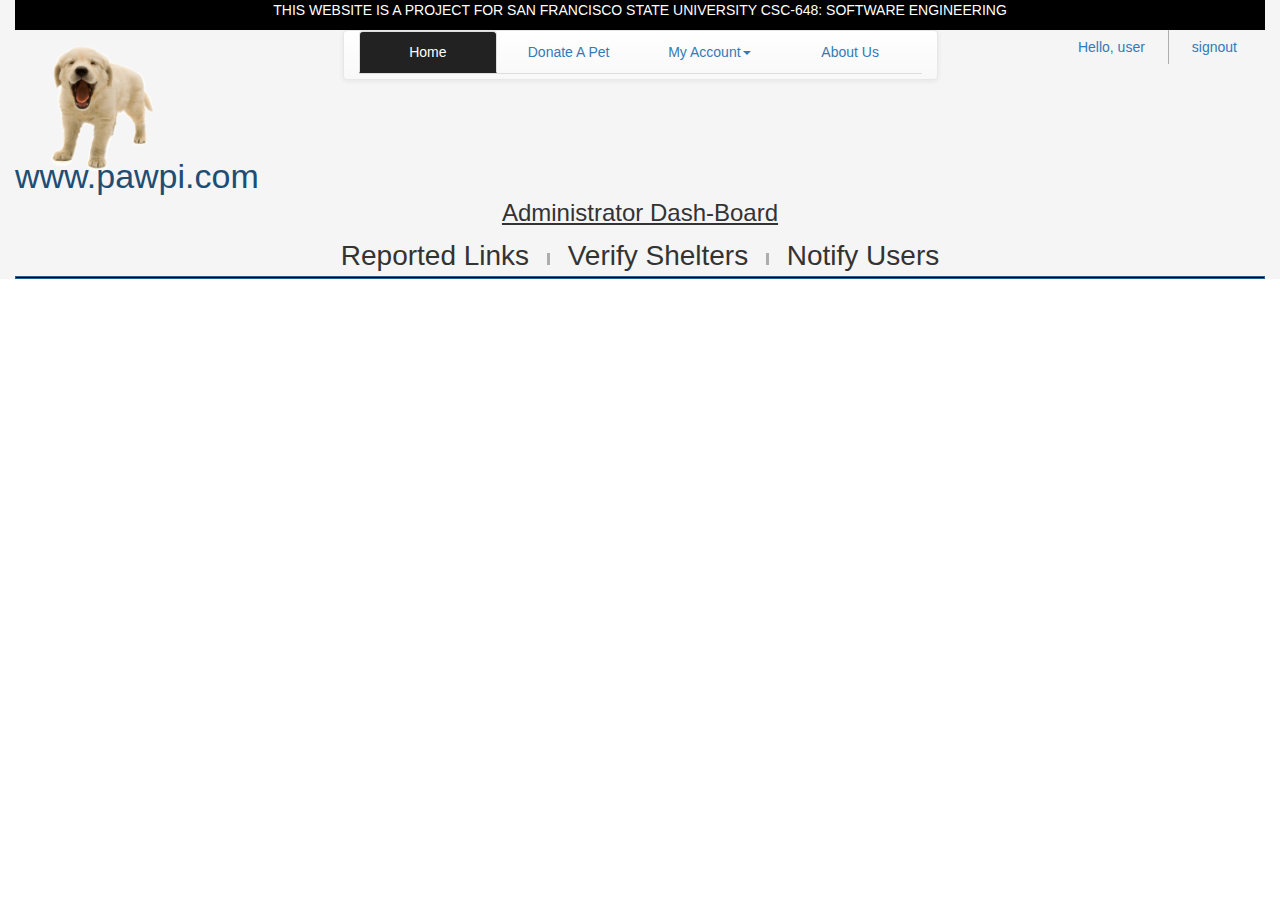
<file: NetBeansProjects/4-12-pawpi/public_html/AdminDash.html>
<!DOCTYPE html>

<html lang="en">
<head>
<title>TODO supply a title</title>
<!--<meta charset="UTF-8">-->
<!--<meta name="viewport" content="width=device-width, initial-scale=1.0">-->
<script src="./js/jquery/jquery.js"></script>
<script src="./js/bootstrap.js"></script>
<script src="./js/leebc.js"></script>
<script src="./js/populateDiv.js"></script>
<link type="text/css" rel="stylesheet" href="./css/bootstrap.css">
<link type="text/css" rel="stylesheet" href="./css/leebc.css">
<link type="text/css" rel="stylesheet" href="./css/bootstrap-theme.css">


</head>
<body>
<!-- website wrapper -->
<div class="container-fluid" id="wrap" style="min-width: 1024px; max-width: 100vw; background-color: whitesmoke;">
<!-- Disclaimer -->
<div class="container-fluid" style="background-color: black; text-align: center;" > 
    <p style="color: white;"> THIS WEBSITE IS A PROJECT FOR SAN FRANCISCO STATE UNIVERSITY CSC-648: SOFTWARE ENGINEERING</p>
</div>


<!-- navbar divider -->

    <div class="col-xs-3">
        <span class="pawpi-logo-text2">www.pawpi.com</span>
        <img src="img/pawpilogo.png" alt="pawpilogo" class="pawpi-logo-img">
    </div> 
    <div class="col-xs-6" >
    <nav class="navbar navbar-default" role="navigation">
    <div class="container-fluid">
    <div class="full-width-tabs">
        <ul class="nav nav-tabs">
            <li class="active take-all-space-you-can"><a href="./index.html">Home</a></li>
            <li class = "take-all-space-you-can"><a href="./DonatePet.html">Donate A Pet</a></li> 
            <li class="dropdown take-all-space-you-can">
            <a class="dropdown-toggle " data-toggle="dropdown" href="#">My Account<span class="caret"></span></a>
            <ul class="dropdown-menu take-all-space-you-can">
                <li><a href="./MyAccount.html">Manage Account</a></li>
                <li><a href="./inbox.html">My Inbox</a></li>
                <li><a href="./MyListings.html">My Listings</a></li>
                <li><a href="./MyProfile.html">My Profile</a></li>
                <li><a href="./MyFavorites.html">My Favorites</a></li> 
            </ul>
            </li>
            <li class = "take-all-space-you-can"><a href="#">About Us</a></li> 
        </ul>
    </div>
    </div>
    </nav>
    </div>
    <div class="col-xs-3" style=' '>
        <button type="button" class="btn pull-right btn-link">
            signout
        </button>
        <span class="btn-separator"></span>
        <button type="button" class="btn pull-right btn-link">
            Hello, user
        </button>
    </div>
<!-- end of navbar divider -->
<!-- my listings view -->
<div style='background-color: whitesmoke;'>
<div class='row'>
<div class="col-xs-12" style="min-width: 100%;">
    <h3 style="text-align: center;text-decoration: underline;">Administrator Dash-Board</h3>
</div>
</div>

<div class='row'>
    <div class="col-xs-12" style="text-align: center; font-size: 28px;display:inline-block">
    <div class="row">
        <div class="admin-choice" data-content="#reportLinks">
            Reported Links
        </div>
        <span class="seperator"></span>
        <div class="admin-choice" data-content="#verifyShelter">
            Verify Shelters
        </div>
        <span class="seperator"></span>
        <div class="admin-choice" data-content="#notifyUsers">
            Notify Users
        </div>
    </div>
    </div>
</div>

<div class="row-border"></div>
<div class="row">
<!--  Reported Links View       -->
<div class="admin-collapse" id="reportLinks">
    <div class="row row-padding">
        <div class="col-xs-12" style="text-align: center; font-size: 28px;display:inline-block">
            <div class="checkbox display-inline ">
                <label>
                    <input type="checkbox"> Allow
                </label>
            </div>
            <span class="seperator"></span>
            <div class="checkbox display-inline">
                <label>
                    <input type="checkbox"> Remove
                </label>
            </div>
        </div>
    </div>
    <div class="row row-padding">
        <div class="col-xs-2" style="float:left;"></div>
        <div class="col-xs-8">
            <div class="col-xs-3" style="float:left; text-align: right;">
                <div class="row">
                <div class="checkbox">
                    <label><input type="checkbox"></label>
                </div>
                </div>
                <div class="row">
                <div class="checkbox">
                    <label><input type="checkbox"></label>
                </div>
                </div>
                <div class="row">
                <div class="checkbox">
                    <label><input type="checkbox"></label>
                </div>
                </div>
                <div class="row">
                <div class="checkbox">
                    <label><input type="checkbox"></label>
                </div>
                </div>
            </div>
            <div class="col-xs-6" style="text-align: center;">
                <div class="row row-padding">
                    <a href="AnimalViewPage.html"> here's a link</a>
                </div>
                <div class="row row-padding">
                    <a href="AnimalViewPage.html"> here's a link</a>
                </div>
                <div class="row row-padding">
                    <a href="AnimalViewPage.html"> here's a link</a>
                </div>
                <div class="row row-padding">
                    <a href="AnimalViewPage.html"> here's a link</a>
                </div>
            </div>
            
        </div>
        <div class="col-xs-2" style="float:right;"></div>
    </div>
</div>
<!-- End of Reported Links View -->

<!--  Verify Shelter Accounts View       -->
<div class="admin-collapse" id="verifyShelter">
    <div class="row row-padding">
        <div class="col-xs-12" style="text-align: center; font-size: 28px;display:inline-block">
            <div class="checkbox display-inline ">
                <label>
                    <input type="checkbox"> Verify
                </label>
            </div>
            <span class="seperator"></span>
            <div class="checkbox display-inline">
                <label>
                    <input type="checkbox"> Reject
                </label>
            </div>
        </div>
    </div>
    <div class="row row-padding">
        <div class="col-xs-2" style="float:left;"></div>
        <div class="col-xs-8">
            <div class="col-xs-3" style="float:left; text-align: right;">
                <div class="row">
                <div class="checkbox">
                    <label><input type="checkbox"></label>
                </div>
                </div>
                <div class="row">
                <div class="checkbox">
                    <label><input type="checkbox"></label>
                </div>
                </div>
                <div class="row">
                <div class="checkbox">
                    <label><input type="checkbox"></label>
                </div>
                </div>
                <div class="row">
                <div class="checkbox">
                    <label><input type="checkbox"></label>
                </div>
                </div>
            </div>
            <div class="col-xs-6" style="text-align: center;">
                <div class="row row-padding">
                    <a href="DonorProfile.html"> here's a link</a>
                </div>
                <div class="row row-padding">
                    <a href="DonorProfile.html"> here's a link</a>
                </div>
                <div class="row row-padding">
                    <a href="DonorProfile.html"> here's a link</a>
                </div>
                <div class="row row-padding">
                    <a href="DonorProfile.html"> here's a link</a>
                </div>
            </div>
            
        </div>
        <div class="col-xs-2" style="float:right;"></div>
    </div>
</div>
<!-- End of Shelter Accounts View -->

<!--  Send Notifications View       -->
    <div class="admin-collapse" id="notifyUsers">
    <div class="row row-padding">
        <div class="col-xs-12" style="text-align: center; font-size: 28px;display:inline-block">
            <div class="checkbox display-inline ">
                <label>
                    <input type="checkbox"> Notify All
                </label>
            </div>
            <span class="seperator"></span>
            <div class="checkbox display-inline">
                <label>
                    <input type="checkbox"> Shelters
                </label>
            </div>
            <span class="seperator"></span>
            <div class="checkbox display-inline">
                <label>
                    <input type="checkbox"> Non-Shelters
                </label>
            </div>
        </div>
    </div>
    <div class="row row-padding">
        <div class="col-xs-2" style="float:left;"></div>
        <div class="col-xs-8" style="position: relative;">
            <form class="">
            <div class="col-xs-1" style="float:left; text-align: right;">
            <div class="row row-padding-small">
                <label >To: </label>
            </div>
            <div class="row row-padding-small">
                <label >CC: </label>
            </div>
            <div class="row row-padding-small">
                <label class=""> Title:  </label>
            </div>
            </div>
            <div class="col-xs-11" style=" text-align: left;">
            <div class="row">
                <input class="form-control" type="text"/>
            </div>
            <div class="row">
                <input class="form-control" type="text" />
            </div>
            <div class="row">
                <input class="form-control" type="text" />
            </div>
            </div>
            </form>
        </div>
        <div class="col-xs-2" style="float:right;"></div>
    </div>
    <div class="row">
        <div class="col-xs-2 column-height-large" style="float:left;"></div>
        <div class="col-xs-8 column-height-large">
            <form class="" >
            <div class="col-xs-1 column-height-large" style="float:left; text-align: right;">
            <div class="row row-padding-small">
                <label >Body: </label>
            </div>
            </div>
            <div class="col-xs-11 column-height-large" style=" text-align: left;">
            <div class="row">
                <textarea class="form-control"  style="height: 355px;"></textarea>
            </div>
            <div class="row">
                <button type="button" class="btn pull-right">
                    Send
                </button>
                <span class="btn-separator"></span>
                <button type="button" class="btn pull-right">
                    Discard
                </button>
            </div>
            </div>
            </form>
        </div>
        <div class="col-xs-2 column-height-large"></div>
    </div>
    </div>
<!-- End of Send Notifications View-->

</div>
</div>
<!-- end of my listings --> 
</div>
<!-- End of homepage  Everything below are modals -->

<script>
$(document).ready(function(){
    $("#toggleme").click(function(){
        $("#viewdetails").toggle();
    });
});

$("div.admin-choice").click (function(){
    var $this = $(this);
    var target = $this.data('content');
    $('div.admin-choice').not($this).each(function(){
       var $other = $(this);
       var otherTarget = $other.data('content');
       $(otherTarget).hide();        
    });
    $(target).toggle();
    
});
</script>
        
    </body> 
</html>
</file>
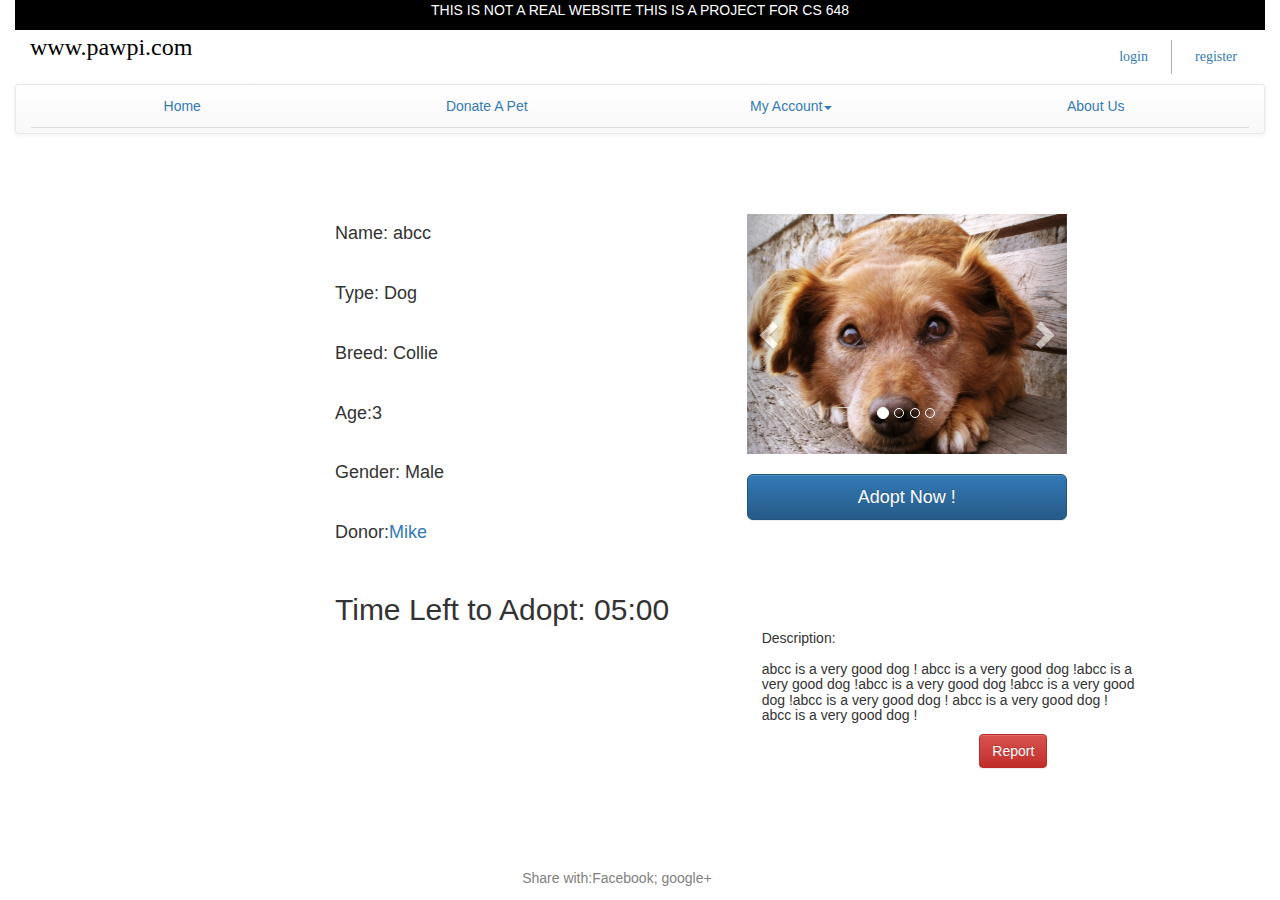
<file: NetBeansProjects/4-12-pawpi/public_html/AnimalViewPage.html>
<!DOCTYPE html>
<!--
To change this license header, choose License Headers in Project Properties.
To change this template file, choose Tools | Templates
and open the template in the editor.
-->
<html lang="en">
<head>
<title>TODO supply a title</title>
<!--<meta charset="UTF-8">-->
<!--<meta name="viewport" content="width=device-width, initial-scale=1.0">-->
<script src="./js/jquery/jquery.js"></script>
<script src="./js/bootstrap.js"></script>
<script src="./js/leebc.js"></script>
<link type="text/css" rel="stylesheet" href="./css/bootstrap.css">
<link type="text/css" rel="stylesheet" href="./css/leebc.css">
<link type="text/css" rel="stylesheet" href="./css/bootstrap-theme.css">

</head>
<body>
<!-- website wrapper -->
<div class="container-fluid" id="wrap" style="min-width: 1024px;">
<!-- Disclaimer -->
<div class="container-fluid" style="background-color: black; text-align: center;" > 
    <p style="color: white;"> THIS IS NOT A REAL WEBSITE THIS IS A PROJECT FOR CS 648</p>
</div>
<!-- logo divider -->
<div class = "container-fluid pawpi-logo">
   <!-- <img src="./img/paw_print.jpeg" alt="Paw Print" style="width:150px;height:75px"> -->
        www.pawpi.com
    <div class="container middle"></div>
    <div class="login container">
        <button type="button" class="btn pull-right btn-link" data-toggle="modal" data-target="#registerModal">
            register
        </button>
        <span class="btn-separator"></span>
        <button type="button" class="btn pull-right btn-link" data-toggle="modal" data-target="#loginModal">
            login
        </button>
    </div>
    <!--
    <div class="container login-with">login with:
        <input type="submit" id="FB-Button" name="submit" value="">
        <input type="submit" id="TW-Button" name="submit" value="">
        <input type="submit" id="GP-Button" name="submit" value="">
    </div>
    -->
</div>
<!-- end of logo divider -->
<div><br></div>
<!-- navbar divider -->
<nav class="navbar navbar-default" role="navigation">
<div class="container-fluid">
    <div class="full-width-tabs">
        <ul class="nav nav-tabs">
            <li class="take-all-space-you-can"><a href="./index.html">Home</a></li>
            <li class = "take-all-space-you-can"><a href="./DonatePet.html">Donate A Pet</a></li> 
            <li class="dropdown take-all-space-you-can">
            <a class="dropdown-toggle " data-toggle="dropdown" href="#">My Account<span class="caret"></span></a>
            <ul class="dropdown-menu take-all-space-you-can">
                <li><a href="./MyAccount.html">Manage Account</a></li>
                <li><a href="./inbox.html">My Inbox</a></li>
                <li><a href="./MyListings.html">My Listings</a></li>
                <li><a href="./MyProfile.html">My Profile</a></li>
                <li><a href="./MyFavorites.html">My Favorites</a></li> 
            </ul>
            </li>
            <li class = "take-all-space-you-can"><a href="#">About Us</a></li> 
        </ul>
    </div>
</div>
</nav> 
<!-- end of navbar divider -->
<br>
<br>  
<br>  
<div class="petinfo">

  <div class="row">
      <div class="col-xs-3"></div>
      <div class="col-xs-4" ><h4>Name: abcc</h4><br>

    <h4>Type: Dog</h4><br>
    <h4>Breed: Collie</h4><br>
    <h4>Age:3</h4><br>
    <h4>Gender: Male </h4><br>
    <h4>Donor:<a href="DonorProfile.html">Mike</a></h4><br>
    <h2 >Time Left to Adopt: <span id = time> 05:00</span></h2>
    </div>
        <div class="img-container">
  <div id="myCarousel" class="carousel slide" data-ride="carousel">
  <!-- Indicators -->
  <ol class="carousel-indicators">
    <li data-target="#myCarousel" data-slide-to="0" class="active"></li>
    <li data-target="#myCarousel" data-slide-to="1"></li>
    <li data-target="#myCarousel" data-slide-to="2"></li>
    <li data-target="#myCarousel" data-slide-to="3"></li>
  </ol>

  <!-- Wrapper for slides -->
  <div class="carousel-inner" role="listbox">
    <div class="item active">
        <img src="./img/standard-dog.jpg" alt="Chania">
          <div class="carousel-caption">

        </div>
    </div>

    <div class="item">
        <img src="./img/standard-dog.jpg" alt="Chania">
          <div class="carousel-caption">

        </div>
    </div>

    <div class="item">
        <img src="./img/standard-dog.jpg" alt="Flower">
          <div class="carousel-caption">

        </div>
    </div>

    <div class="item">
        <img src="./img/standard-dog.jpg" alt="Flower">
          <div class="carousel-caption">

        </div>        
    </div>
  </div>

  <!-- Left and right controls -->
  <a class="left carousel-control" href="#myCarousel" role="button" data-slide="prev">
    <span class="glyphicon glyphicon-chevron-left" aria-hidden="true"></span>
    <span class="sr-only">Previous</span>
  </a>
  <a class="right carousel-control" href="#myCarousel" role="button" data-slide="next">
    <span class="glyphicon glyphicon-chevron-right" aria-hidden="true"></span>
    <span class="sr-only">Next</span>
  </a>
</div>
    <a class="button-overlay" href="#">
                <span class="glyphicon glyphicon-heart"></span>
            </a> 
            <br>
            <a href="inbox.html"><button type="button" class="btn btn-primary btn-lg btn-block" width="100" height="48">Adopt Now !</button></a>
            
            <br>
            <br>
            <br>
            
        </div>
     <br>
     <br>
     <br>
    <div class="col-xs-3"></div>
    <div class="col-xs-4"><h5>Description: <br><br>abcc is a very good dog ! 
          abcc is a very good dog !abcc is a very good dog !abcc is a very good dog !abcc is a very good dog !abcc is a very good dog !
          abcc is a very good dog !<br>
          abcc is a very good dog !<br>
          </h5>
          </div>

    <div class="col-xs-7"></div>
    <div class="col-xs-5" >
        <center>
        <p>
        <button type="button" class="btn btn-danger" >Report</button>
        </p>
    </center>
    </div>
    <div class="col-xs-3"></div>
      <div class="col-xs-4">
          <div class="container login-with"><br><br>Share with:Facebook; google+

    </div>
      </div>
  </div>
</div>

    </div>
        <!-- End of homepage  Everything below are modals -->
                <!-- Register Modal -->
<!-- Register Modal -->
<div class="modal fade" id="registerModal" tabindex="-1" role="dialog" aria-hidden="true">
<div class="modal-dialog">
<div class="modal-content">
    <div class="modal-body form-horizontal" style="text-align:center;">
        <button type="button" class="close" data-dismiss="modal"><span aria-hidden="true">&times;</span><span class="sr-only">Close</span></button>
        <div class="row-padding"></div>
        <div class="row">
            <div class="col-xs-2" style="float:left;"></div>
            <div class="col-xs-8" style=" text-align: center;">
                <form class=" ">
                <div class="row">
                    <!--<button type="button" class="btn btn-block custom-button" data-dismiss="modal">login with </button>-->
                    <h3>register with</h3>
                </div>
                <div class="row row-padding">
                    <div class="col-xs-3" style="float:left;"></div>
                    <div class="col-xs-2" style="float: left;">
                    <input type="submit" id="FB-Button" name="submit" value="">
                    </div>
                    <div class="col-xs-2">
                    <input type="submit" id="TW-Button" name="submit" value="">
                    </div>
                    <div class="col-xs-2" style="">
                    <input type="submit" id="GP-Button" name="submit" value="">
                    </div>
                    <div class="col-xs-3" style="float:right;"></div>
                </div>
                <div class="row" style="">
                    <div class="col-xs-1" style="float:left;"></div>
                    <div class="col-xs-4 horizontal-line" style=""></div>
                    <div class="col-xs-1 test" style="font-size: 20px; vertical-align: top;">or</div>
                    <div class="col-xs-4 horizontal-line" style=""></div>
                    <div class="col-xs-1"></div>
                </div>
                <div class="row">
                    <label class=""></label>
                    <input type="text" placeholder="username"/>
                </div>
                <div class="row">
                    <label class=""></label>
                    <input type="text" placeholder="email"/>
                </div>
                <div class="row">
                    <label class=""></label>
                    <input type="password" placeholder="password"/>
                </div>
                <button type = "button" class="btn-link" id="toggleme">registering for shelter? click here</button>
                <div id="viewdetails" style="display:none;">
                <div class="row">
                    <label class=""></label>
                    <input type="text" placeholder="shelter name"/>
                </div>
                <div class="row">
                    <label class=""></label>
                    <input type="text" placeholder="shelter address"/>
                </div>
                </div>
                </form>
            </div>
            <div class="col-xs-2" style="float:right;"></div>
        </div>
    <!--<div class="container-fluid">
         <button type="button" class="close" data-dismiss="modal"><span aria-hidden="true">&times;</span><span class="sr-only">Close</span></button>
        <form class=" " >
        <div class="row">
            <label class="">Username: </label>
            <input type="text"/>
        </div>
        <div class="row">
            <label class="" style="padding-left:1px"> Password: </label>
            <input type="password"/>
        </div>
        </form>
    </div> -->
    </div>
    <div class="modal-footer">
        <button type="button" class="btn btn-block custom-button" data-dismiss="modal">REGISTER</button>
    </div>
</div>
</div>
</div>
<!-- End of Register Modal -->
<!-- Login Modal -->
<div class="modal fade" id="loginModal" tabindex="-1" role="dialog" aria-hidden="true">
<div class="modal-dialog">
<div class="modal-content">
   <!-- <div class="modal-header">
        <button type="button" class="close" data-dismiss="modal"><span aria-hidden="true">&times;</span><span class="sr-only">Close</span></button>
        <h4 class="modal-title" style="text-align:center;">LOGIN</h4>
    </div> -->
    <div class="modal-body form-horizontal" style="text-align:center;">
        <button type="button" class="close" data-dismiss="modal"><span aria-hidden="true">&times;</span><span class="sr-only">Close</span></button>
        <div class="row-padding"></div>
        <div class="row">
            <div class="col-xs-2" style="float:left;"></div>
            <div class="col-xs-8" style=" text-align: center;">
                <form class=" ">
                <div class="row">
                    <!--<button type="button" class="btn btn-block custom-button" data-dismiss="modal">login with </button>-->
                    <h3>login with</h3>
                </div>
                <div class="row row-padding">
                    <div class="col-xs-3" style="float:left;"></div>
                    <div class="col-xs-2" style="float: left;">
                    <input type="submit" id="FB-Button" name="submit" value="">
                    </div>
                    <div class="col-xs-2">
                    <input type="submit" id="TW-Button" name="submit" value="">
                    </div>
                    <div class="col-xs-2" style="">
                    <input type="submit" id="GP-Button" name="submit" value="">
                    </div>
                    <div class="col-xs-3" style="float:right;"></div>
                </div>
                <div class="row" style="">
                    <div class="col-xs-1" style="float:left;"></div>
                    <div class="col-xs-4 horizontal-line" style=""></div>
                    <div class="col-xs-1 test" style="font-size: 20px; vertical-align: top;">or</div>
                    <div class="col-xs-4 horizontal-line" style=""></div>
                    <div class="col-xs-1"></div>
                </div>
                <div class="row">
                    <label class=""></label>
                    <input type="text" placeholder="username"/>
                </div>
                <div class="row">
                    <label class=""></label>
                    <input type="password" placeholder="password"/>
                </div>
                </form>
            </div>
            <div class="col-xs-2" style="float:right;"></div>
        </div>
    <!--<div class="container-fluid">
         <button type="button" class="close" data-dismiss="modal"><span aria-hidden="true">&times;</span><span class="sr-only">Close</span></button>
        <form class=" " >
        <div class="row">
            <label class="">Username: </label>
            <input type="text"/>
        </div>
        <div class="row">
            <label class="" style="padding-left:1px"> Password: </label>
            <input type="password"/>
        </div>
        </form>
    </div> -->
    </div>
    <div class="modal-footer">
        <button type="button" class="btn btn-block custom-button" data-dismiss="modal">LOGIN</button>
    </div>
</div>
</div>
</div>        
<!-- End of Login Modal -->
<script>
function startTimer(duration, display) {
    var timer = duration, minutes, seconds;
    setInterval(function () {
        minutes = parseInt(timer / 60, 10)
        seconds = parseInt(timer % 60, 10);

        minutes = minutes < 10 ? "0" + minutes : minutes;
        seconds = seconds < 10 ? "0" + seconds : seconds;

        display.text(minutes + ":" + seconds);

        if (--timer < 0) {
            timer = duration;
        }
    }, 1000);
}

jQuery(function ($) {
    var fiveMinutes = 60 * 5,
        display = $('#time');
    startTimer(fiveMinutes, display);
});
jQuery(function ($) {
    var fiveMinutes = 60 * 5,
        display = $('#time1');
    startTimer(fiveMinutes, display);
});
jQuery(function ($) {
    var fiveMinutes = 60 * 5,
        display = $('#time2');
    startTimer(fiveMinutes, display);
});


</script>
    </body> 
</html>
</file>
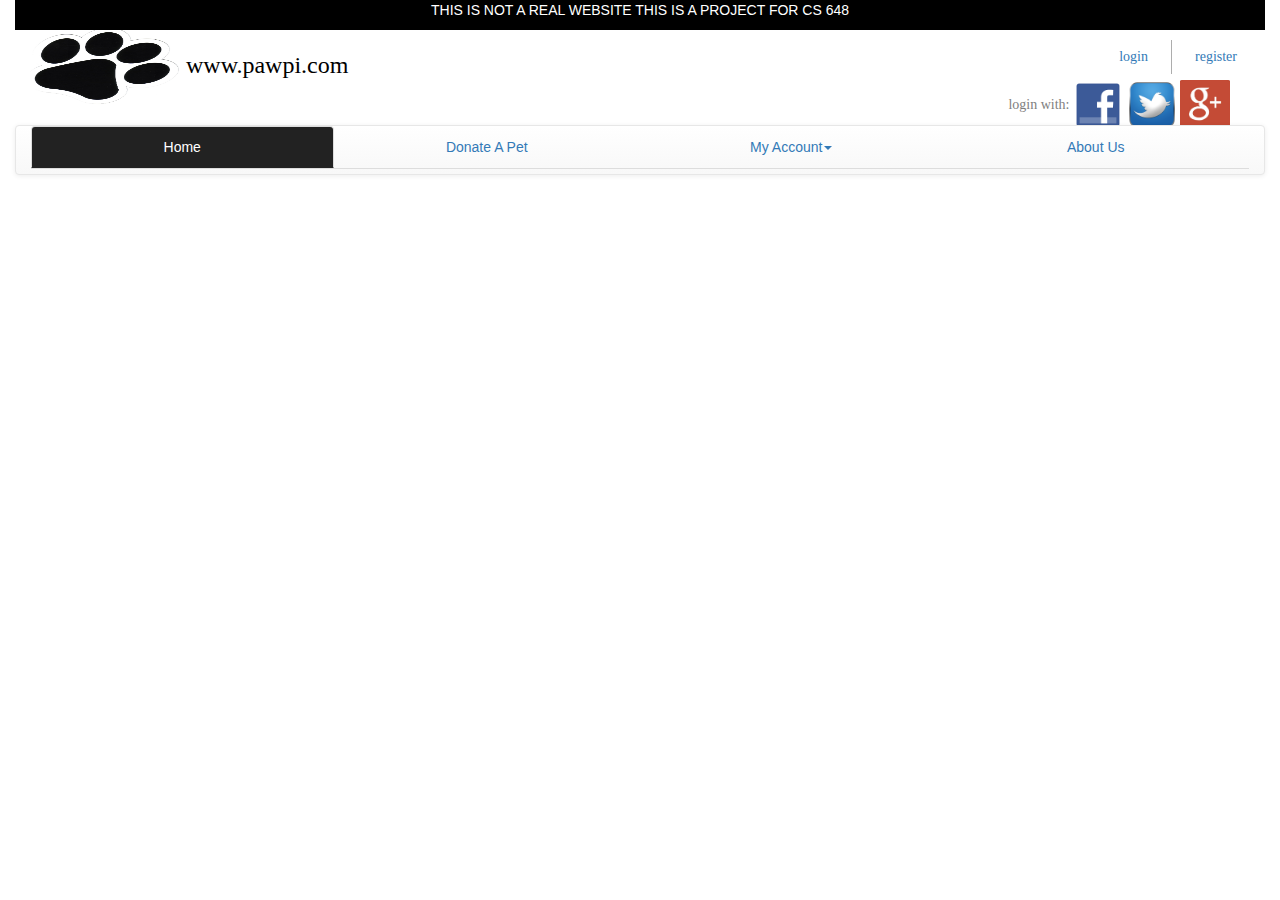
<file: NetBeansProjects/4-12-pawpi/public_html/DonatePet.html>
<!DOCTYPE html>
<!--
To change this license header, choose License Headers in Project Properties.
To change this template file, choose Tools | Templates
and open the template in the editor.
-->
<html lang="en">
    <head>
        <title>TODO supply a title</title>
        <meta charset="UTF-8">
        <meta name="viewport" content="width=device-width, initial-scale=1.0">
        <script src="./js/jquery/jquery.js"></script>
        <script src="./js/bootstrap.js"></script>
        <link type="text/css" rel="stylesheet" href="./css/bootstrap.css">
        <link type="text/css" rel="stylesheet" href="./css/leebc.css">
        <link type="text/css" rel="stylesheet" href="./css/bootstrap-theme.css">
    </head>
    <body>
    <div class="container-fluid" id="wrap">
        <!-- Disclaimer -->
        <div class="container-fluid" style="background-color: black; text-align: center;" > 
            <p style="color: white;"> THIS IS NOT A REAL WEBSITE THIS IS A PROJECT FOR CS 648</p>
        </div>

        <!-- logo divider -->
        <div class = "container-fluid pawpi-logo">
            <img src="./img/paw_print.jpeg" alt="Paw Print" style="width:150px;height:75px">
            www.pawpi.com
        <div class="container middle">
            <!-- logo or image will go here-->
        </div>
        <div class="login container">
            <button type="button" class="btn pull-right btn-link" data-toggle="modal" data-target="#registerModal">
                register
            </button>
            <span class="btn-separator"></span>
            <button type="button" class="btn pull-right btn-link" data-toggle="modal" data-target="#loginModal">
                login
            </button>
        </div>
        <div class="container login-with">login with:
            <input type="submit" id="FB-Button" name="submit" value="">
            <input type="submit" id="TW-Button" name="submit" value="">
            <input type="submit" id="GP-Button" name="submit" value="">
        </div>
        </div>
        <!-- end of logo divider -->
        <div><br></div>
        <!-- navbar divider -->
        <nav class="navbar navbar-default" role="navigation">
        <div class="container-fluid">
        <div class="full-width-tabs">
            <ul class="nav nav-tabs">
            <li class="active take-all-space-you-can"><a href="./index.html">Home</a></li>
            <li class = "take-all-space-you-can"><a href="./DonatePet.html">Donate A Pet</a></li> 
            <li class="dropdown take-all-space-you-can">
            <a class="dropdown-toggle " data-toggle="dropdown" href="#">My Account<span class="caret"></span></a>
            <ul class="dropdown-menu take-all-space-you-can">
                <li><a href="./inbox.html">My Inbox</a></li>
                <li><a href="./MyListings.html">My Listings</a></li>
                <li><a href="#">My Profile</a></li>
                <li><a href="#">My Favorites</a></li> 
            </ul>
            </li>
            <li class = "take-all-space-you-can"><a href="#">About Us</a></li> 
            </ul>
        </div>
        </div>
        </nav> 
        <!-- end of navbar divider -->

    </div>
        <!-- End of homepage  Everything below are modals -->
                <!-- Register Modal -->
        <div class="modal fade" id="registerModal" tabindex="-1" role="dialog" aria-hidden="true">
        <div class="modal-dialog">
        <div class="modal-content">
        <div class="modal-header">
            <button type="button" class="close" data-dismiss="modal"><span aria-hidden="true">&times;</span><span class="sr-only">Close</span></button>
            <h4 class="modal-title" style="text-align:center;">REGISTRATION</h4>
        </div>
        <div class="modal-body form-horizontal" style="text-align:center;">
        <div class="container-fluid" style="text-align: center">
            <form class=" " >
            <div class="row">
                <label class="">Username: </label>
                <input type="text"/>
            </div>
            <div class="row">
                <label class="" style="padding-left:30px;">Email:</label>
                <input type="text"/>
            </div>
            <div class="row">
                <label class="" style="padding-left:1px"> Password: </label>
                <input type="password"/>
            </div>
            <div class="row">
            <button type = "button" class="btn-link" id="toggleme">registering for shelter? click here</button>
            <div id="viewdetails" style="display:none;">
            <div class="row">
                <label class="" style="padding-left:30px;">Email:</label>
                <input type="text"/>
            </div>
            <div class="row">
                <label class="" style="padding-left:1px"> Password: </label>
                <input type="password"/>
            </div>
            </div>
            </div>
            </form>
        </div>
        </div>
        <div class="modal-footer">
        <button type="button" class="btn btn-block" data-dismiss="modal">REGISTER</button>
        </div>
        </div>
        </div>
        </div>
        <!-- End of Register Modal -->
        <!-- Login Modal -->
        <div class="modal fade" id="loginModal" tabindex="-1" role="dialog" aria-hidden="true">
            <div class="modal-dialog">
        <div class="modal-content">
        <div class="modal-header">
            <button type="button" class="close" data-dismiss="modal"><span aria-hidden="true">&times;</span><span class="sr-only">Close</span></button>
            <h4 class="modal-title" style="text-align:center;">LOGIN</h4>
        </div>
        <div class="modal-body form-horizontal" style="text-align:center;">
        <div class="container-fluid">
            <form class=" " >
            <div class="row">
            <label class="">Username: </label>
            <input type="text"/>
            </div>
            <div class="row">
            <label class="" style="padding-left:1px"> Password: </label>
            <input type="password"/>
            </div>
            </form>
        </div>
        </div>
        <div class="modal-footer">
        <button type="button" class="btn btn-block" data-dismiss="modal">LOGIN</button>
        </div>
        </div>
        </div>
        </div>
        
        <!-- End of Login Modal -->
<script>
$(document).ready(function(){
    $("#toggleme").click(function(){
        $("#viewdetails").toggle();
    });
});
</script>
        
    </body> 
</html>
</file>
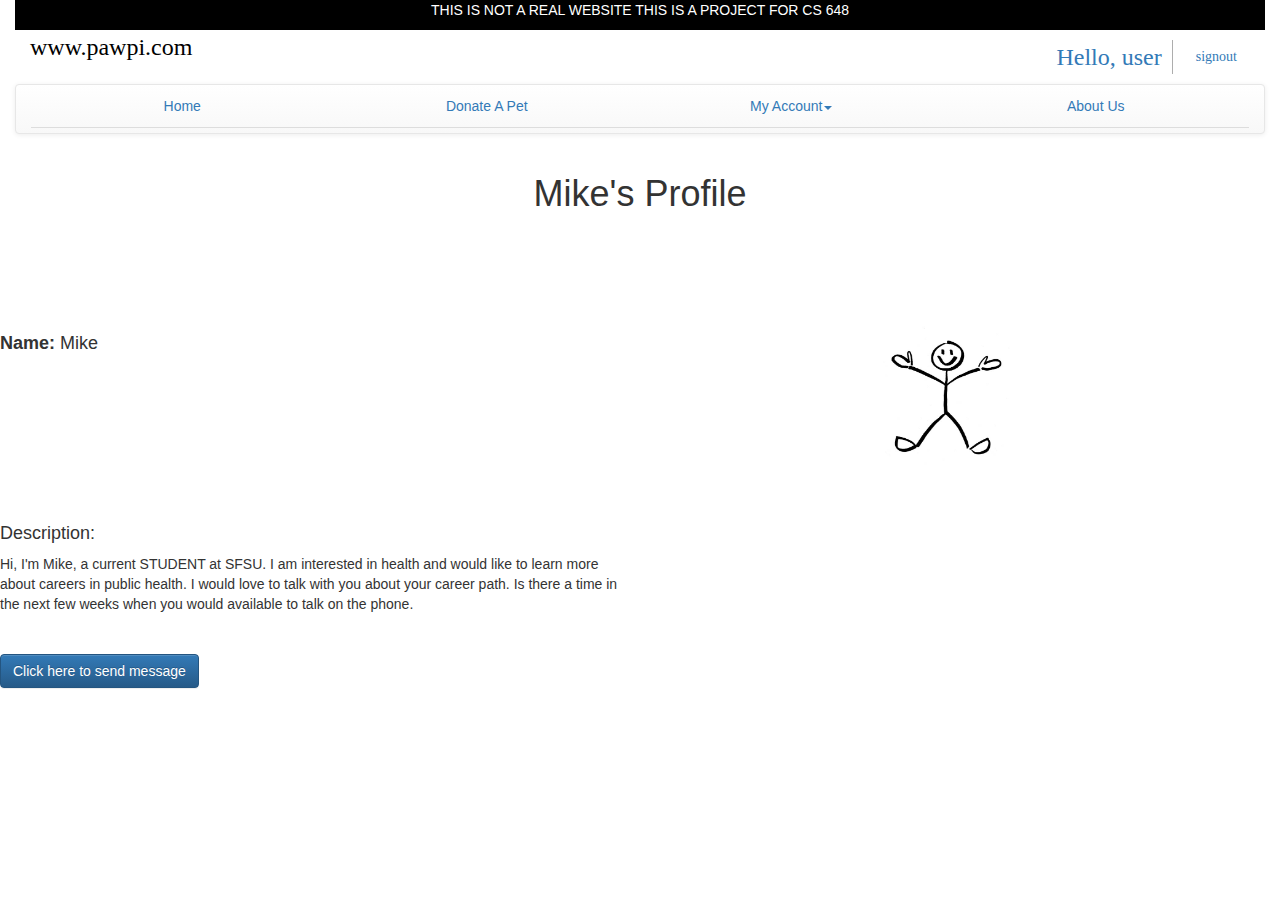
<file: NetBeansProjects/4-12-pawpi/public_html/DonorProfile.html>
<!DOCTYPE html>
<!--
To change this license header, choose License Headers in Project Properties.
To change this template file, choose Tools | Templates
and open the template in the editor.
-->
<html lang="en">
<head>
<title>TODO supply a title</title>
<!--<meta charset="UTF-8">-->
<!--<meta name="viewport" content="width=device-width, initial-scale=1.0">-->
<script src="./js/jquery/jquery.js"></script>
<script src="./js/bootstrap.js"></script>
<script src="./js/leebc.js"></script>
<link type="text/css" rel="stylesheet" href="./css/bootstrap.css">
<link type="text/css" rel="stylesheet" href="./css/leebc.css">
<link type="text/css" rel="stylesheet" href="./css/bootstrap-theme.css">
</head>
<body>
<!-- website wrapper -->
<div class="container-fluid" id="wrap" style="min-width: 1024px;">
<!-- Disclaimer -->
<div class="container-fluid" style="background-color: black; text-align: center;" > 
    <p style="color: white;"> THIS IS NOT A REAL WEBSITE THIS IS A PROJECT FOR CS 648</p>
</div>
<!-- logo divider -->
<div class = "container-fluid pawpi-logo">
   <!-- <img src="./img/paw_print.jpeg" alt="Paw Print" style="width:150px;height:75px"> -->
        www.pawpi.com
    <div class="container middle"></div>
    <div class="login container">
        <button type="button" class="btn pull-right btn-link">
            signout
        </button>
        <span class="btn-separator"></span>
        <a class="pull-right">
            Hello, user
        </a>
    </div>
    <!--
    <div class="container login-with">login with:
        <input type="submit" id="FB-Button" name="submit" value="">
        <input type="submit" id="TW-Button" name="submit" value="">
        <input type="submit" id="GP-Button" name="submit" value="">
    </div>
    -->
</div>
<!-- end of logo divider -->
<div><br></div>
<!-- navbar divider -->
<nav class="navbar navbar-default" role="navigation">
<div class="container-fluid">
    <div class="full-width-tabs">
        <ul class="nav nav-tabs">
            <li class="take-all-space-you-can"><a href="./index.html">Home</a></li>
            <li class = "take-all-space-you-can"><a href="./DonatePet.html">Donate A Pet</a></li> 
            <li class="dropdown take-all-space-you-can">
            <a class="dropdown-toggle " data-toggle="dropdown" href="#">My Account<span class="caret"></span></a>
            <ul class="dropdown-menu take-all-space-you-can">
                <li><a href="./MyAccount.html">Manage Account</a></li>
                <li><a href="./inbox.html">My Inbox</a></li>
                <li><a href="./MyListings.html">My Listings</a></li>
                <li><a href="./MyProfile.html">My Profile</a></li>
                <li><a href="./MyFavorites.html">My Favorites</a></li> 
            </ul>
            </li>
            <li class = "take-all-space-you-can"><a href="#">About Us</a></li> 
        </ul>
    </div>
</div>
</nav> 
<!-- end of navbar divider -->

    </div>

<h1><center>Mike's Profile</center></h1>
<br><br><br><br><br>
<div class="row">
    <div class="col-xs-8"><h4><b>Name:</b> Mike</h4></div>
  
  <div class="col-xs-4"><img src="./img/person.jpg" alt="dog" class="animalview" height="150" width="150"></div>
</div>
<br><br>
<div class="row">
    <div class="col-xs-6"><h4>Description:</h4></div>
<br><br>
</div>
<div class="row">
  <div class="col-xs-6">Hi, I'm Mike, a current STUDENT at SFSU. I am interested in health and would like to learn more about careers in public health. I would love to talk with you about your career path.  Is there a time in the next few weeks when you would available to talk on the phone.</div>

</div>
<br>
<br>

<a href="inbox.html"><button type="button" class="btn btn-primary" >Click here to send message</button></a>
   <!-- End of homepage  Everything below are modals -->
</body>
</html>
</file>
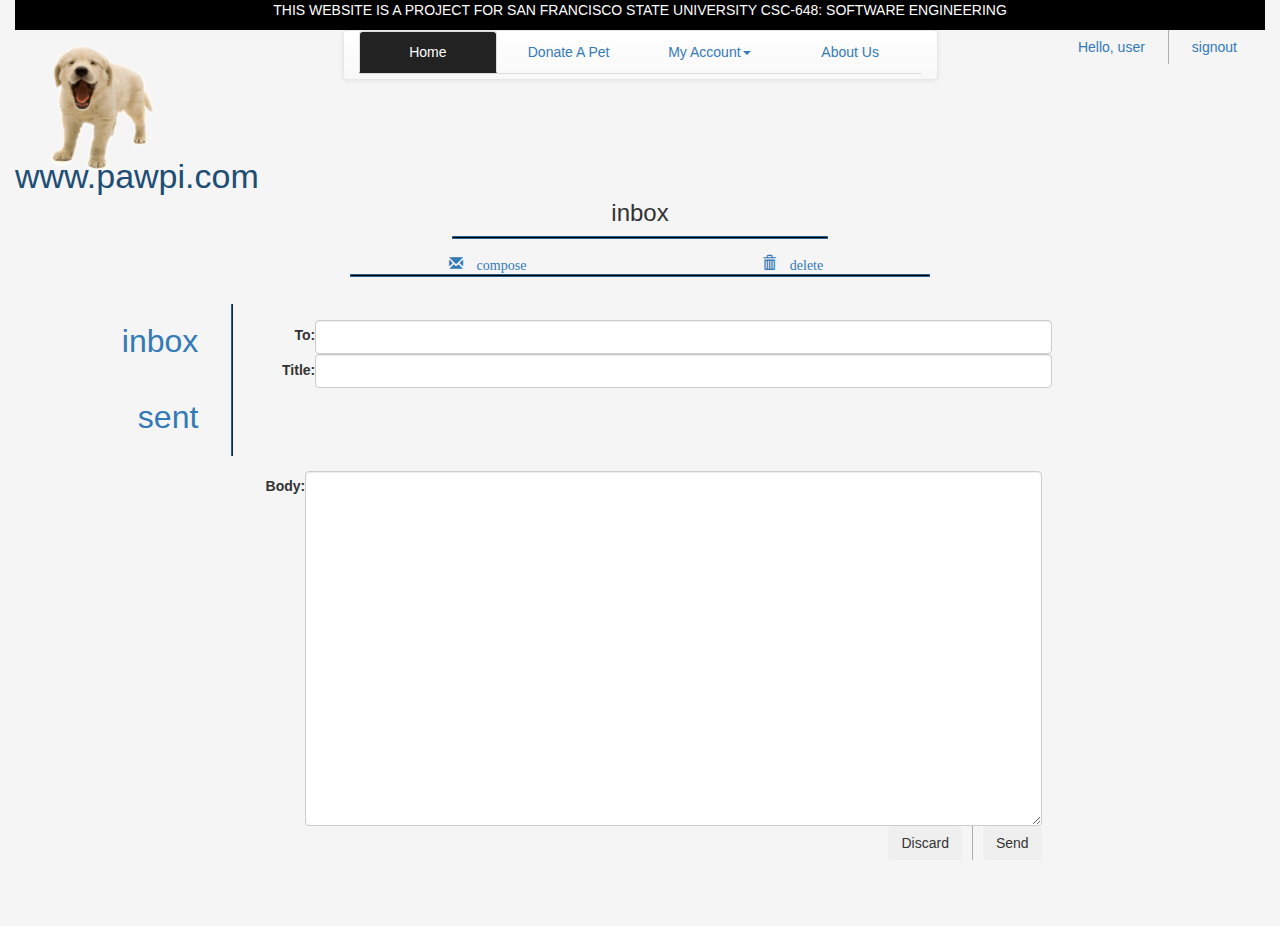
<file: NetBeansProjects/4-12-pawpi/public_html/inbox.html>
<!DOCTYPE html>

<html lang="en">
<head>
<title>TODO supply a title</title>
<!--<meta charset="UTF-8">-->
<!--<meta name="viewport" content="width=device-width, initial-scale=1.0">-->
<script src="./js/jquery/jquery.js"></script>
<script src="./js/bootstrap.js"></script>
<script src="./js/leebc.js"></script>
<script src="./js/populateDiv.js"></script>
<link type="text/css" rel="stylesheet" href="./css/bootstrap.css">
<link type="text/css" rel="stylesheet" href="./css/leebc.css">
<link type="text/css" rel="stylesheet" href="./css/bootstrap-theme.css">


</head>
<body style='background-color: whitesmoke;'>
<!-- website wrapper -->
<div class="container-fluid" id="wrap" style="min-width: 1024px; height: 100%; max-width: 100vw;">
<!-- Disclaimer -->
<div class="container-fluid" style="background-color: black; text-align: center;" > 
    <p style="color: white;"> THIS WEBSITE IS A PROJECT FOR SAN FRANCISCO STATE UNIVERSITY CSC-648: SOFTWARE ENGINEERING</p>
</div>


<!-- navbar divider -->

    <div class="col-xs-3">
        <span class="pawpi-logo-text2">www.pawpi.com</span>
        <img src="img/pawpilogo.png" alt="pawpilogo" class="pawpi-logo-img">
    </div> 
    <div class="col-xs-6" >
    <nav class="navbar navbar-default" role="navigation">
    <div class="container-fluid">
    <div class="full-width-tabs">
        <ul class="nav nav-tabs">
            <li class="active take-all-space-you-can"><a href="./index.html">Home</a></li>
            <li class = "take-all-space-you-can"><a href="./DonatePet.html">Donate A Pet</a></li> 
            <li class="dropdown take-all-space-you-can">
            <a class="dropdown-toggle " data-toggle="dropdown" href="#">My Account<span class="caret"></span></a>
            <ul class="dropdown-menu take-all-space-you-can">
                <li><a href="./MyAccount.html">Manage Account</a></li>
                <li><a href="./inbox.html">My Inbox</a></li>
                <li><a href="./MyListings.html">My Listings</a></li>
                <li><a href="./MyProfile.html">My Profile</a></li>
                <li><a href="./MyFavorites.html">My Favorites</a></li> 
            </ul>
            </li>
            <li class = "take-all-space-you-can"><a href="#">About Us</a></li> 
        </ul>
    </div>
    </div>
    </nav>
    </div>
    <div class="col-xs-3" style=' '>
        <button type="button" class="btn pull-right btn-link">
            signout
        </button>
        <span class="btn-separator"></span>
        <button type="button" class="btn pull-right btn-link">
            Hello, user
        </button>
    </div>
<!-- end of navbar divider -->
<div class="col-xs-12" style=''>
    <div class="col-xs-4 left-aligned"></div>
    <div class="col-xs-4">
        <h3 style="text-align: center;">inbox</h3>
        <div class="row-border"></div>
    </div>
    <div class="col-xs-4 right-aligned" ></div>
</div>
<div class="row row-padding"></div>
<div class="col-xs-12">
    <div class="col-xs-3 left-aligned"></div>
    <div class="col-xs-3 center-aligned">
        <a href="#and" class="glyphicon glyphicon-envelope admin-choice" data-content="#composeMessage" aria-hidden="true"> compose</a>
    </div>
    <div class="col-xs-3 center-aligned">
        <a href="#and" class="glyphicon glyphicon-trash" aria-hidden="true"> delete</a>
    </div>
</div>
<div class="row"></div>
<div class="col-xs-12">
    <div class="col-xs-3 left-aligned"></div>
    <div class="col-xs-6">
    <div class="row-border" style=""></div>
    </div>
</div>
<div class="row row-padding"></div>
<div class="col-xs-12">
    <div class="col-xs-2 left-aligned inbox-options ">
        <div class="row row-padding">
            <a class="admin-choice" data-content = "#myMessages" href="#and" aria-hidden="true"> inbox </a>
        </div>
        <div class="row row-padding">
            <a class="admin-choice" data-content = "#mySent" href="#and" aria-hidden="true">sent </a>
        </div>
    </div>
<!--Compose Message-->
    <div class=" " style = "" id="composeMessage">
    <div class="row row-padding">
        <div class="col-xs-2" style="float:left;"></div>
        <div class="col-xs-8" style="position: relative;">
            <form class="">
            <div class="col-xs-1" style="float:left; text-align: right;">
            <div class="row row-padding-small">
                <label >To: </label>
            </div>
            <div class="row row-padding-small">
                <label class=""> Title:  </label>
            </div>
            </div>
            <div class="col-xs-11" style=" text-align: left;">
            <div class="row">
                <input class="form-control" type="text"/>
            </div>
            <div class="row">
                <input class="form-control" type="text" />
            </div>
            </div>
            </form>
        </div>
        <div class="col-xs-2" style="float:right;"></div>
    </div>
    <div class="row">
        <div class="col-xs-2 column-height-large" style="float:left;"></div>
        <div class="col-xs-8 column-height-large">
            <form class="" >
            <div class="col-xs-1 column-height-large" style="float:left; text-align: right;">
            <div class="row row-padding-small">
                <label >Body: </label>
            </div>
            </div>
            <div class="col-xs-11 column-height-large" style=" text-align: left;">
            <div class="row">
                <textarea class="form-control"  style="height: 355px;"></textarea>
            </div>
            <div class="row">
                <button type="button" class="btn pull-right">
                    Send
                </button>
                <span class="btn-separator"></span>
                <button type="button" class="btn pull-right">
                    Discard
                </button>
            </div>
            </div>
            </form>
        </div>
        <div class="col-xs-2 column-height-large"></div>
    </div>
    </div>
<!--End of Compose Message-->
<!--Sent Messages-->
    <div class="admin-collapse" id="mySent">
    <div class="col-xs-7 ">
        <div class="col-xs-1"></div>
        <div class="col-xs-11 ">
            <div class="row" style="">
                <div class="col-xs-1">
                    <div class="checkbox">
                        <label style="float: right;"><input type="checkbox"></label>
                    </div>
                </div>
                <div class="col-xs-11" style="min-height:40px; height: 100%; ">
                    <div class="sender " >
                        <a href="#and" class="choice" data-content="#sent0" aria-hidden="true"> 
                            <span>To Patrick:</span>
                            <span>Adoption Request for Max</span>
                        </a>
                        <div class="row">
                         <div class="admin-collapse text-box" style="min-width: 43vw;" id="sent0" >
                            <div class="col-xs-12 message-content">
                                <p>Sure, sounds like a plan</p>
                            </div>
                            <div class="row">
                                <div class="col-xs-12" style="display: inline;">
                                    <a style='float:right;' href="#and"> Delete</a>
                                    <span class="btn-separator"></span>
                                    <a style="float:right;" href="#and"> Reply </a>
                                </div>
                            </div>
                        </div>
                        </div>
                    </div>
                </div>
            </div>
            <div class="row" style="">
                <div class="col-xs-1">
                    <div class="checkbox">
                        <label style="float: right;"><input type="checkbox"></label>
                    </div>
                </div>
                <div class="col-xs-11" style="min-height:40px; height: 100%; ">
                    <div class="sender">
                        <a href="#and" class="choice" data-content="#sent1" aria-hidden="true"> 
                            <span>To Patrick:</span>
                            <span>Adoption Request for Max</span>
                        </a>
                        <div class="row">
                        <div class="admin-collapse text-box" style="min-width: 43vw;" id="sent1" >
                            <div class="col-xs-12 message-content">
                                <p>Sure, sounds like a plan</p>
                            </div>
                            <div class="row">
                                <div class="col-xs-12" style="display: inline;">
                                    <a style='float:right;' href="#and"> Delete</a>
                                    <span class="btn-separator"></span>
                                    <a style="float:right;" href="#and"> Reply </a>
                                </div>
                            </div>
                        </div>
                        </div>
                    </div>
                </div>
            </div>
            <div class="row" style="">
                <div class="col-xs-1">
                    <div class="checkbox">
                        <label style="float: right;"><input type="checkbox"></label>
                    </div>
                </div>
                <div class="col-xs-11" style="min-height:40px; height: 100%; ">
                    <div class="sender">
                        <a href="#and" class="choice" data-content="#sent2" aria-hidden="true"> 
                            <span>To Patrick:</span>
                            <span>Adoption Request for Max</span>
                        </a>
                        <div class="row">
                        <div class="admin-collapse text-box" style="min-width: 43vw;" id="sent2" >
                            <div class="col-xs-12 message-content">
                                <p>Sure, sounds like a plan</p>
                            </div>
                            <div class="row">
                                <div class="col-xs-12" style="display: inline;">
                                    <a style='float:right;' href="#and"> Delete</a>
                                    <span class="btn-separator"></span>
                                    <a style="float:right;" href="#and"> Reply </a>
                                </div>
                            </div>
                        </div>
                        </div>
                    </div>
                </div>
            </div>
            <!---->
        </div>
    </div>
    </div>
<!--End of Sent Messages-->
<!--in-box messages-->   
    <div class="admin-collapse" id="myMessages">
    <div class="col-xs-7 ">
        <div class="col-xs-1"></div>
        <div class="col-xs-11 ">
            <div class="row" style="">
                <div class="col-xs-1">
                    <div class="checkbox">
                        <label style="float: right;"><input type="checkbox"></label>
                    </div>
                </div>
                <div class="col-xs-11" style="min-height:40px; height: 100%; ">
                    <div class="sender">
                        <a href="#and" class="choice" data-content="#mail0" aria-hidden="true"> 
                            <span>Patrick:</span>
                            <span>Adoption Request for Max</span>
                        </a>
                        <div class="row">
                        <div class="admin-collapse text-box" style="min-width: 43vw;" id="mail0" >
                            <div class="col-xs-12 message-content">
                                <p>Hi, I wanted to adopt your dog</p>
                            </div>
                            <div class="row">
                                <div class="col-xs-12" style="display: inline;">
                                    <a style='float:right;' href="#and"> Delete</a>
                                    <span class="btn-separator"></span>
                                    <a style="float:right;" href="#and"> Reply </a>
                                </div>
                            </div>
                        </div>
                        </div>
                    </div>
                </div>
            </div>
            <div class="row" style="">
                <div class="col-xs-1">
                    <div class="checkbox">
                        <label style="float: right;"><input type="checkbox"></label>
                    </div>
                </div>
                <div class="col-xs-11" style="min-height:40px; height: 100%; ">
                    <div class="sender">
                        <a href="#and" class="choice" data-content="#mail1" aria-hidden="true"> 
                            <span>Patrick:</span>
                            <span>Adoption Request for Max</span>
                        </a>
                        <div class="row">
                        <div class="admin-collapse text-box" style="min-width: 43vw;" id="mail1" >
                            <div class="col-xs-12 message-content">
                                <p>Hi, I wanted to adopt your dog</p>
                            </div>
                            <div class="row">
                                <div class="col-xs-12" style="display: inline;">
                                    <a style='float:right;' href="#and"> Delete</a>
                                    <span class="btn-separator"></span>
                                    <a style="float:right;" href="#and"> Reply </a>
                                </div>
                            </div>
                        </div>
                        </div>
                    </div>
                </div>
            </div>
            <div class="row" style="">
                <div class="col-xs-1">
                    <div class="checkbox">
                        <label style="float: right;"><input type="checkbox"></label>
                    </div>
                </div>
                <div class="col-xs-11" style="min-height:40px; height: 100%; ">
                    <div class="sender">
                        <a href="#and" class="choice" data-content="#mail2" aria-hidden="true"> 
                            <span>Patrick:</span>
                            <span>Adoption Request for Max</span>
                        </a>
                        <div class="row">
                        <div class="admin-collapse text-box" style="min-width: 43vw;" id="mail2" >
                            <div class="col-xs-12 message-content">
                                <p>Hi, I wanted to adopt your dog</p>
                            </div>
                            <div class="row">
                                <div class="col-xs-12" style="display: inline;">
                                    <a style='float:right;' href="#and"> Delete</a>
                                    <span class="btn-separator"></span>
                                    <a style="float:right;" href="#and"> Reply </a>
                                </div>
                            </div>
                        </div>
                        </div>
                    </div>
                </div>
            </div>
            <!---->
        </div>
    </div>
    </div>
<!--end of in-box messages-->
    
</div>

</div>
<!-- End of homepage  Everything below are modals -->

<script>
$(document).ready(function(){
    $("#toggleme").click(function(){
        $("#viewdetails").toggle();
    });
});
$("a.admin-choice").click (function(){
    var $this = $(this);
    var target = $this.data('content');
    $('div.admin-choice').not($this).each(function(){
       var $other = $(this);
       var otherTarget = $other.data('content');
       $(otherTarget).hide();        
    });
    $('a.admin-choice').not($this).each(function(){
       var $other = $(this);
       var otherTarget = $other.data('content');
       $(otherTarget).hide();        
    });
    $(target).toggle();
    
});


$("a.choice").click (function(){
    var $this = $(this);
    var target = $this.data('content');
    $(target).toggle();
});
</script>
        
    </body> 
</html>
</file>
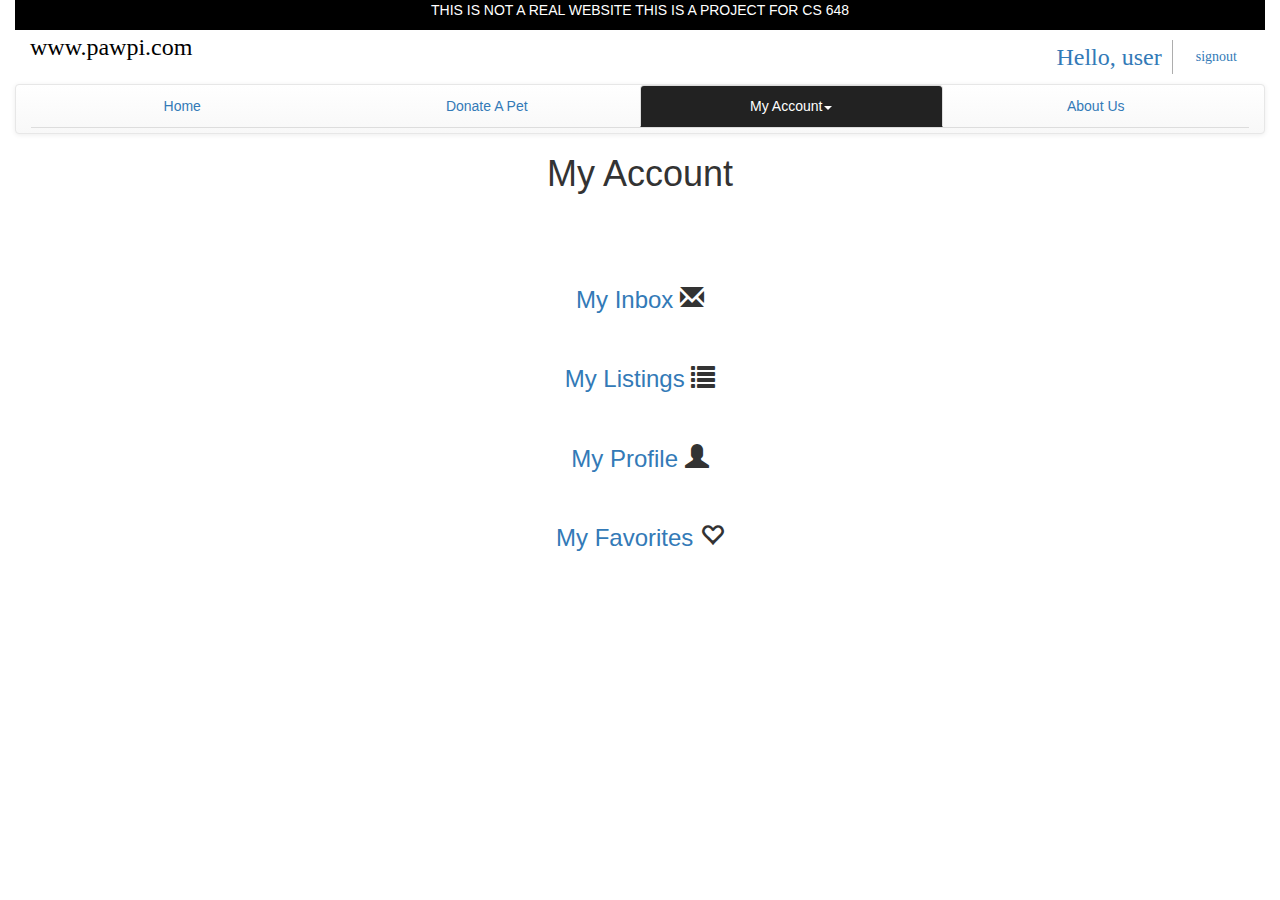
<file: NetBeansProjects/4-12-pawpi/public_html/MyAccount.html>
<!DOCTYPE html>
<!--
To change this license header, choose License Headers in Project Properties.
To change this template file, choose Tools | Templates
and open the template in the editor.
-->
<html lang="en">
<head>
<title>TODO supply a title</title>
<!--<meta charset="UTF-8">-->
<!--<meta name="viewport" content="width=device-width, initial-scale=1.0">-->
<script src="./js/jquery/jquery.js"></script>
<script src="./js/bootstrap.js"></script>
<script src="./js/leebc.js"></script>
<link type="text/css" rel="stylesheet" href="./css/bootstrap.css">
<link type="text/css" rel="stylesheet" href="./css/leebc.css">
<link type="text/css" rel="stylesheet" href="./css/bootstrap-theme.css">
</head>
<body>
<!-- website wrapper -->
<div class="container-fluid" id="wrap" style="min-width: 1024px;">
<!-- Disclaimer -->
<div class="container-fluid" style="background-color: black; text-align: center;" > 
    <p style="color: white;"> THIS IS NOT A REAL WEBSITE THIS IS A PROJECT FOR CS 648</p>
</div>
<!-- logo divider -->
<div class = "container-fluid pawpi-logo">
   <!-- <img src="./img/paw_print.jpeg" alt="Paw Print" style="width:150px;height:75px"> -->
        www.pawpi.com
    <div class="container middle"></div>
    <div class="login container">
        <button type="button" class="btn pull-right btn-link">
            signout
        </button>
        <span class="btn-separator"></span>
        <a class="pull-right">
            Hello, user
        </a>
    </div>
    <!--
    <div class="container login-with">login with:
        <input type="submit" id="FB-Button" name="submit" value="">
        <input type="submit" id="TW-Button" name="submit" value="">
        <input type="submit" id="GP-Button" name="submit" value="">
    </div>
    -->
</div>
<!-- end of logo divider -->
<div><br></div>
<!-- navbar divider -->
<nav class="navbar navbar-default" role="navigation">
<div class="container-fluid">
    <div class="full-width-tabs">
        <ul class="nav nav-tabs">
            <li class="take-all-space-you-can"><a href="./index.html">Home</a></li>
            <li class = "take-all-space-you-can"><a href="./DonatePet.html">Donate A Pet</a></li> 
            <li class="active dropdown take-all-space-you-can">
            <a class="dropdown-toggle " data-toggle="dropdown" href="#">My Account<span class="caret"></span></a>
            <ul class="dropdown-menu take-all-space-you-can">
                <li><a href="./MyAccount.html">Manage Account</a></li>
                <li><a href="./inbox.html">My Inbox</a></li>
                <li><a href="./MyListings.html">My Listings</a></li>
                <li><a href="./MyProfile.html">My Profile</a></li>
                <li><a href="./MyFavorites.html">My Favorites</a></li> 
            </ul>
            </li>
            <li class = "take-all-space-you-can"><a href="#">About Us</a></li> 
        </ul>
    </div>
</div>
</nav> 
<!-- end of navbar divider -->

<h1><center>My Account</center></h1>
<br>
<br>
<br>

<h3><center><a href="inbox.html">My Inbox </a><span class="glyphicon glyphicon-envelope" aria-hidden="true"></span> </center></h3> 
<br>
<h3><center><a href="MyListings.html">My Listings </a><span class="glyphicon glyphicon-list" aria-hidden="true"></span> </center></h3>   
<br>
<h3><center><a href="MyProfile.html">My Profile </a><span class="glyphicon glyphicon-user" aria-hidden="true"></span> </center></h3> 
<br>
<h3><center><a href="MyFavorites.html">My Favorites </a><span class="glyphicon glyphicon-heart-empty" aria-hidden="true"></span> </center></h3> 
<br>
</div>
    </body>
</html>
</file>
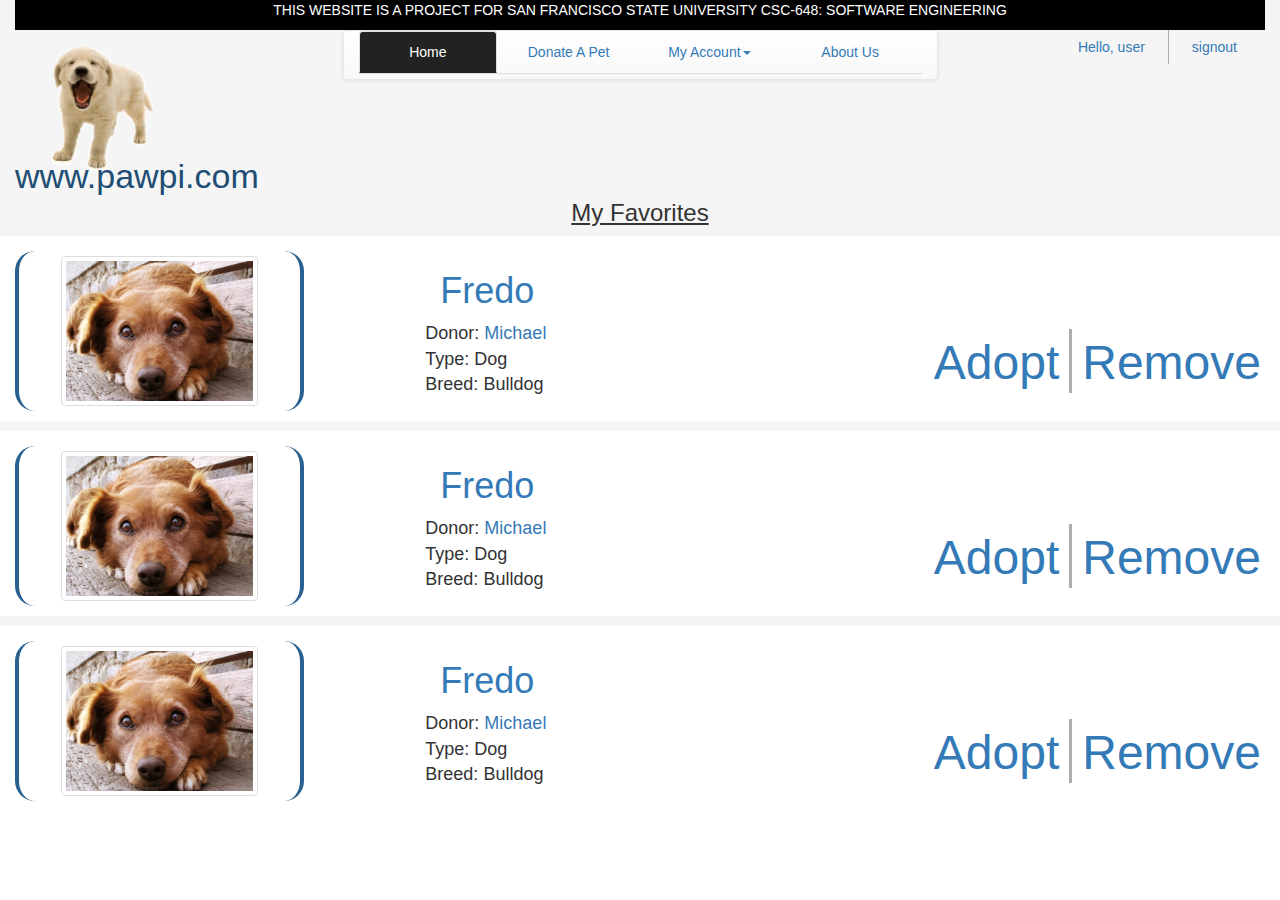
<file: NetBeansProjects/4-12-pawpi/public_html/MyFavorites.html>
<!DOCTYPE html>

<html lang="en">
<head>
<title>TODO supply a title</title>
<!--<meta charset="UTF-8">-->
<!--<meta name="viewport" content="width=device-width, initial-scale=1.0">-->
<script src="./js/jquery/jquery.js"></script>
<script src="./js/bootstrap.js"></script>
<script src="./js/leebc.js"></script>
<script src="./js/populateDiv.js"></script>
<link type="text/css" rel="stylesheet" href="./css/bootstrap.css">
<link type="text/css" rel="stylesheet" href="./css/leebc.css">
<link type="text/css" rel="stylesheet" href="./css/bootstrap-theme.css">


</head>
<body>
<!-- website wrapper -->
<div class="container-fluid" id="wrap" style="min-width: 1024px; max-width: 100vw; background-color: whitesmoke;">
<!-- Disclaimer -->
<div class="container-fluid" style="background-color: black; text-align: center;" > 
    <p style="color: white;"> THIS WEBSITE IS A PROJECT FOR SAN FRANCISCO STATE UNIVERSITY CSC-648: SOFTWARE ENGINEERING</p>
</div>


<!-- navbar divider -->

    <div class="col-xs-3">
        <span class="pawpi-logo-text2">www.pawpi.com</span>
        <img src="img/pawpilogo.png" alt="pawpilogo" class="pawpi-logo-img">
    </div> 
    <div class="col-xs-6" >
    <nav class="navbar navbar-default" role="navigation">
    <div class="container-fluid">
    <div class="full-width-tabs">
        <ul class="nav nav-tabs">
            <li class="active take-all-space-you-can"><a href="./index.html">Home</a></li>
            <li class = "take-all-space-you-can"><a href="./DonatePet.html">Donate A Pet</a></li> 
            <li class="dropdown take-all-space-you-can">
            <a class="dropdown-toggle " data-toggle="dropdown" href="#">My Account<span class="caret"></span></a>
            <ul class="dropdown-menu take-all-space-you-can">
                <li><a href="./MyAccount.html">Manage Account</a></li>
                <li><a href="./inbox.html">My Inbox</a></li>
                <li><a href="./MyListings.html">My Listings</a></li>
                <li><a href="./MyProfile.html">My Profile</a></li>
                <li><a href="./MyFavorites.html">My Favorites</a></li> 
            </ul>
            </li>
            <li class = "take-all-space-you-can"><a href="#">About Us</a></li> 
        </ul>
    </div>
    </div>
    </nav>
    </div>
    <div class="col-xs-3" style=' '>
        <button type="button" class="btn pull-right btn-link">
            signout
        </button>
        <span class="btn-separator"></span>
        <button type="button" class="btn pull-right btn-link">
            Hello, user
        </button>
    </div>
<!-- end of navbar divider -->

<!-- my listings view -->
<div style=''>
<div class='row'>
<div class="col-xs-12" style="min-width: 100%;">
    <h3 style="text-align: center;text-decoration: underline;">My Favorites</h3>
</div>
</div>

<div class="row row-padding content-box">
    <div class="col-xs-3 column-height" style="float: left;">
        <div class="img-border">
            <a href="AnimalViewPage.html"><div class=""><img src="./img/standard-dog.jpg" alt="dog" class="mythumbnail"></div></a> 
        </div>
    </div>
    <div class="col-xs-1"></div>
    <div class="col-xs-2  column-height">
        <div class="favorites-info">
            <h1 class=" "><a href="#and">Fredo</a></h1>
        <div class="row">
            <span>Donor: </span><a href="#and">Michael</a>
        </div>
        <div class="row">
            <span>Type: </span><span>Dog</span>
        </div>
        <div class="row">
            <span>Breed: </span><span>Bulldog</span>
        </div>
        </div>
    </div>
    <div class="col-xs-6 column-height ">
        <a href="#and" class="listing-options"> Remove </a>
        <span class="favorite-options-separator listing-options"></span>
        <a href="inbox.html" class="listing-options"> Adopt </a>
    </div>
</div>
<div class="row row-padding-small"></div>
<div class="row row-padding content-box">
    <div class="col-xs-3 column-height" style="float: left;">
        <div class="img-border">
            <a href="AnimalViewPage.html"><div class=""><img src="./img/standard-dog.jpg" alt="dog" class="mythumbnail"></div></a> 
        </div>
    </div>
    <div class="col-xs-1"></div>
    <div class="col-xs-2  column-height">
        <div class="favorites-info">
            <h1 class=" "><a href="#and">Fredo</a></h1>
        <div class="row">
            <span>Donor: </span><a href="#and">Michael</a>
        </div>
        <div class="row">
            <span>Type: </span><span>Dog</span>
        </div>
        <div class="row">
            <span>Breed: </span><span>Bulldog</span>
        </div>
        </div>
    </div>
    <div class="col-xs-6 column-height ">
        <a href="#and" class="listing-options"> Remove </a>
        <span class="favorite-options-separator listing-options"></span>
        <a href="inbox.html" class="listing-options"> Adopt </a>
    </div>
</div>
<div class="row row-padding-small"></div>
<div class="row row-padding content-box">
    <div class="col-xs-3 column-height" style="float: left;">
        <div class="img-border">
            <a href="AnimalViewPage.html"><div class=""><img src="./img/standard-dog.jpg" alt="dog" class="mythumbnail"></div></a> 
        </div>
    </div>
    <div class="col-xs-1"></div>
    <div class="col-xs-2  column-height">
        <div class="favorites-info">
            <h1 class=" "><a href="#and">Fredo</a></h1>
        <div class="row">
            <span>Donor: </span><a href="#and">Michael</a>
        </div>
        <div class="row">
            <span>Type: </span><span>Dog</span>
        </div>
        <div class="row">
            <span>Breed: </span><span>Bulldog</span>
        </div>
        </div>
    </div>
    <div class="col-xs-6 column-height ">
        <a href="#and" class="listing-options"> Remove </a>
        <span class="favorite-options-separator listing-options"></span>
        <a href="inbox.html" class="listing-options"> Adopt </a>
    </div>
</div>

</div>
<!-- end of my listings --> 

</div>
<!-- End of homepage  Everything below are modals -->

<script>
$(document).ready(function(){
    $("#toggleme").click(function(){
        $("#viewdetails").toggle();
    });
});
</script>
        
    </body> 
</html>
</file>
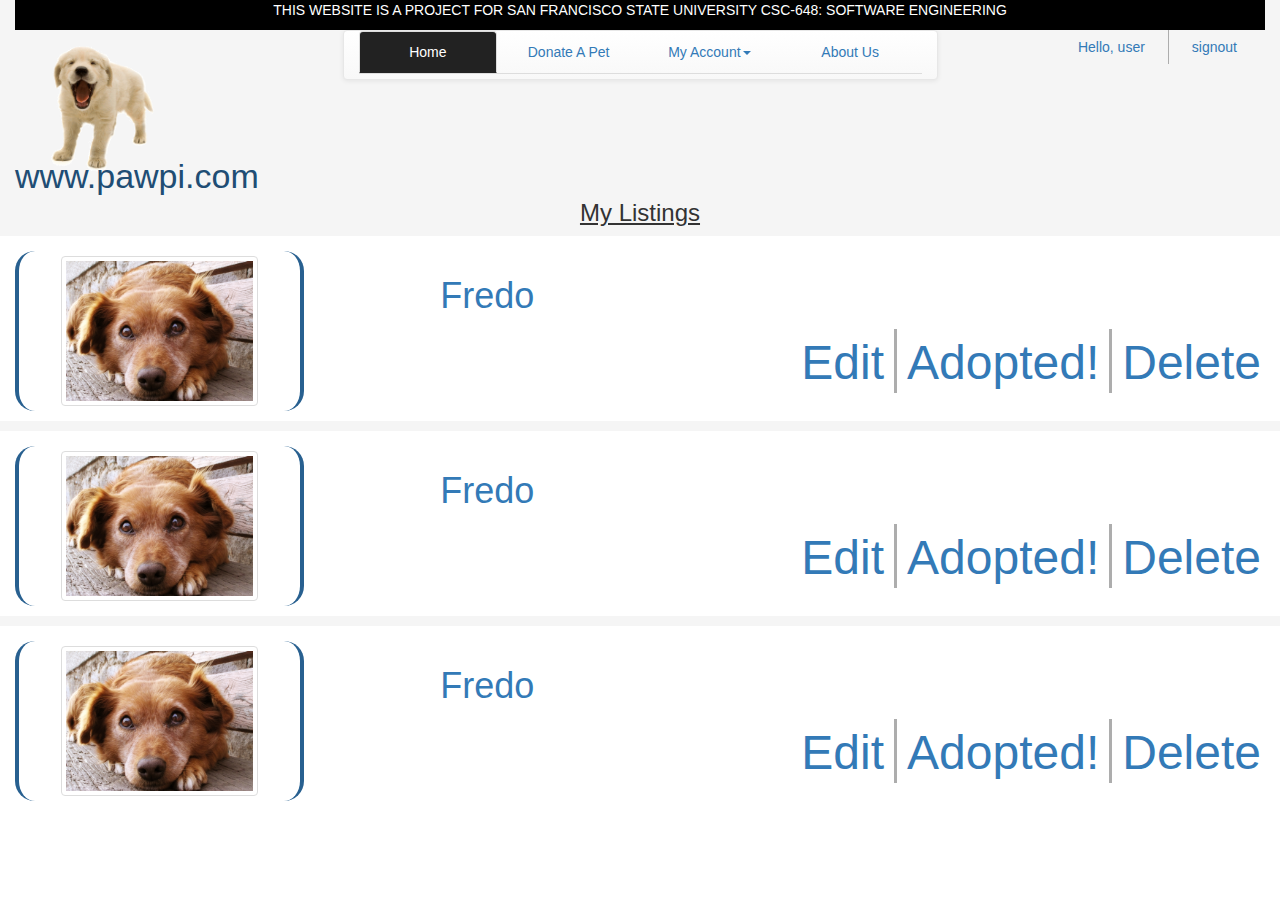
<file: NetBeansProjects/4-12-pawpi/public_html/MyListings.html>
<!DOCTYPE html>

<html lang="en">
<head>
<title>TODO supply a title</title>
<!--<meta charset="UTF-8">-->
<!--<meta name="viewport" content="width=device-width, initial-scale=1.0">-->
<script src="./js/jquery/jquery.js"></script>
<script src="./js/bootstrap.js"></script>
<script src="./js/leebc.js"></script>
<script src="./js/populateDiv.js"></script>
<link type="text/css" rel="stylesheet" href="./css/bootstrap.css">
<link type="text/css" rel="stylesheet" href="./css/leebc.css">
<link type="text/css" rel="stylesheet" href="./css/bootstrap-theme.css">


</head>
<body>
<!-- website wrapper -->
<div class="container-fluid" id="wrap" style="min-width: 1024px; max-width: 100vw; background-color: whitesmoke;">
<!-- Disclaimer -->
<div class="container-fluid" style="background-color: black; text-align: center;" > 
    <p style="color: white;"> THIS WEBSITE IS A PROJECT FOR SAN FRANCISCO STATE UNIVERSITY CSC-648: SOFTWARE ENGINEERING</p>
</div>


<!-- navbar divider -->

    <div class="col-xs-3">
        <span class="pawpi-logo-text2">www.pawpi.com</span>
        <img src="img/pawpilogo.png" alt="pawpilogo" class="pawpi-logo-img">
    </div> 
    <div class="col-xs-6" >
    <nav class="navbar navbar-default" role="navigation">
    <div class="container-fluid">
    <div class="full-width-tabs">
        <ul class="nav nav-tabs">
            <li class="active take-all-space-you-can"><a href="./index.html">Home</a></li>
            <li class = "take-all-space-you-can"><a href="./DonatePet.html">Donate A Pet</a></li> 
            <li class="dropdown take-all-space-you-can">
            <a class="dropdown-toggle " data-toggle="dropdown" href="#">My Account<span class="caret"></span></a>
            <ul class="dropdown-menu take-all-space-you-can">
                <li><a href="./MyAccount.html">Manage Account</a></li>
                <li><a href="./inbox.html">My Inbox</a></li>
                <li><a href="./MyListings.html">My Listings</a></li>
                <li><a href="./MyProfile.html">My Profile</a></li>
                <li><a href="./MyFavorites.html">My Favorites</a></li> 
            </ul>
            </li>
            <li class = "take-all-space-you-can"><a href="#">About Us</a></li> 
        </ul>
    </div>
    </div>
    </nav>
    </div>
    <div class="col-xs-3" style=' '>
        <button type="button" class="btn pull-right btn-link">
            signout
        </button>
        <span class="btn-separator"></span>
        <button type="button" class="btn pull-right btn-link">
            Hello, user
        </button>
    </div>
<!-- end of navbar divider -->

<!-- my listings view -->
<div>
<div class='row'>
<div class="col-xs-12" style="min-width: 100%;">
    <h3 style="text-align: center;text-decoration: underline;">My Listings</h3>
</div>
</div>

<div class="row row-padding content-box" style="">
    <div class="col-xs-3 column-height" style="">
        <div class="img-border">
            <a href="AnimalViewPage.html"><div class=""><img src="./img/standard-dog.jpg" alt="dog" class="mythumbnail"></div></a> 
        </div>
    </div>
    <div class="col-xs-1"></div>
    <div class="col-xs-2  column-height" style="position:relative;">
        <a href="#and"> <span class="listing-name">Fredo</span></a>
    </div>
    <div class="col-xs-6 column-height " style="">
        <a href="#and" class="listing-options"> Delete </a>
        <span class="favorite-options-separator listing-options"></span>
        <a href="#and" class="listing-options"> Adopted! </a>
        <span class="favorite-options-separator listing-options"></span>
        <a href="UpdatePetProfile.html" class="listing-options"> Edit </a>
    </div>
</div>
<div class="row row-padding-small"></div>
<div class="row row-padding content-box" style="">
    <div class="col-xs-3 column-height" style="">
        <div class="img-border">
            <a href="AnimalViewPage.html"><div class=""><img src="./img/standard-dog.jpg" alt="dog" class="mythumbnail"></div></a> 
        </div>
    </div>
    <div class="col-xs-1"></div>
    <div class="col-xs-2  column-height" style="position:relative;">
        <a href="#and"> <span class="listing-name">Fredo</span></a>
    </div>
    <div class="col-xs-6 column-height " style="">
        <a href="#and" class="listing-options"> Delete </a>
        <span class="favorite-options-separator listing-options"></span>
        <a href="#and" class="listing-options"> Adopted! </a>
        <span class="favorite-options-separator listing-options"></span>
        <a href="UpdatePetProfile.html" class="listing-options"> Edit </a>
    </div>
</div>
<div class="row row-padding-small"></div>
<div class="row row-padding content-box" style="">
    <div class="col-xs-3 column-height" style="">
        <div class="img-border">
            <a href="AnimalViewPage.html"><div class=""><img src="./img/standard-dog.jpg" alt="dog" class="mythumbnail"></div></a> 
        </div>
    </div>
    <div class="col-xs-1"></div>
    <div class="col-xs-2  column-height" style="position:relative;">
        <a href="#and"> <span class="listing-name">Fredo</span></a>
    </div>
    <div class="col-xs-6 column-height " style="">
        <a href="#and" class="listing-options"> Delete </a>
        <span class="favorite-options-separator listing-options"></span>
        <a href="#and" class="listing-options"> Adopted! </a>
        <span class="favorite-options-separator listing-options"></span>
        <a href="UpdatePetProfile.html" class="listing-options"> Edit </a>
    </div>
</div>

</div>
<!-- end of my listings --> 

</div>
<!-- End of homepage  Everything below are modals -->
<script>
$(document).ready(function(){
    $("#toggleme").click(function(){
        $("#viewdetails").toggle();
    });
});
</script>
        
    </body> 
</html>
</file>
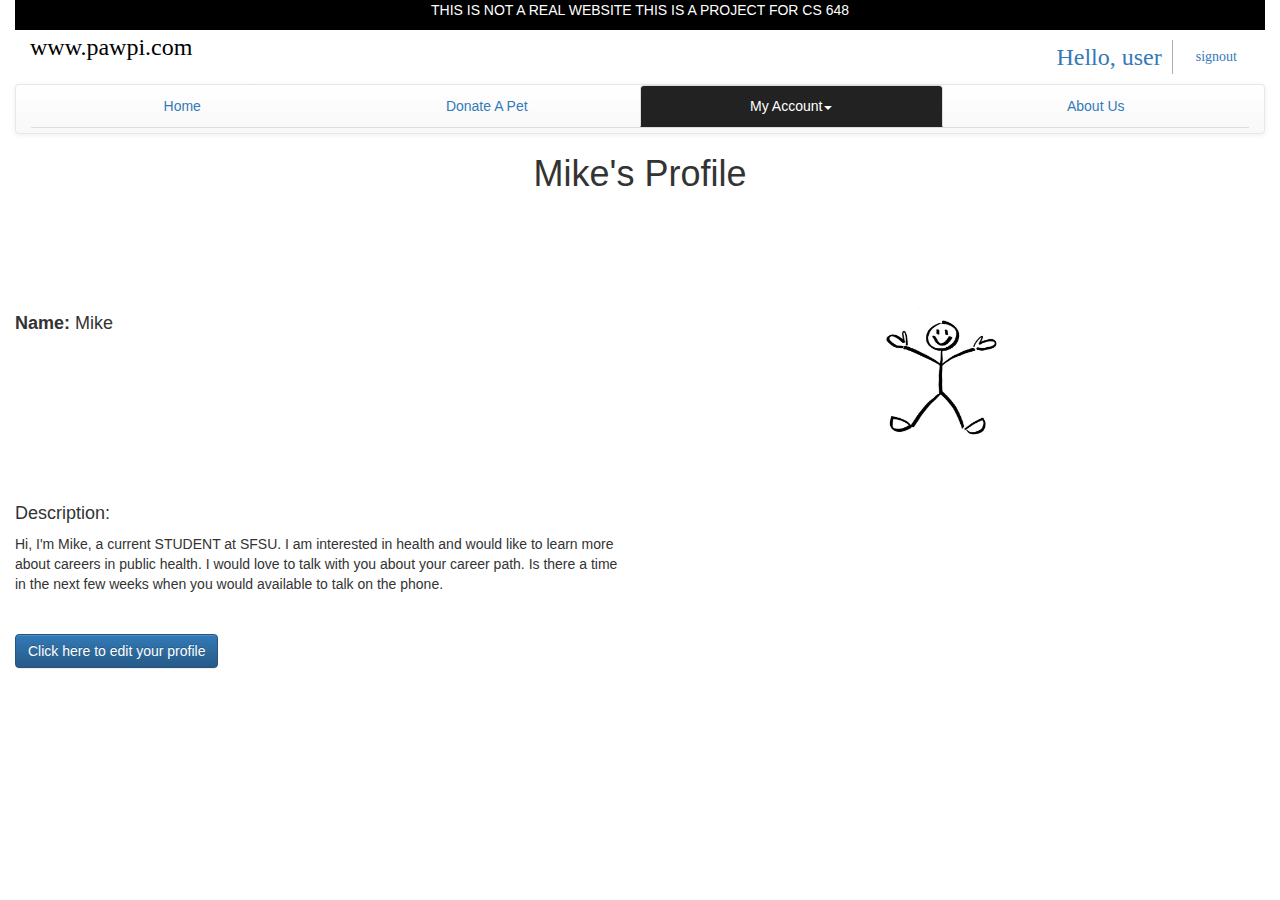
<file: NetBeansProjects/4-12-pawpi/public_html/MyProfile.html>
<!DOCTYPE html>
<!--
To change this license header, choose License Headers in Project Properties.
To change this template file, choose Tools | Templates
and open the template in the editor.
-->
<html lang="en">
<head>
<title>TODO supply a title</title>
<!--<meta charset="UTF-8">-->
<!--<meta name="viewport" content="width=device-width, initial-scale=1.0">-->
<script src="./js/jquery/jquery.js"></script>
<script src="./js/bootstrap.js"></script>
<script src="./js/leebc.js"></script>
<link type="text/css" rel="stylesheet" href="./css/bootstrap.css">
<link type="text/css" rel="stylesheet" href="./css/leebc.css">
<link type="text/css" rel="stylesheet" href="./css/bootstrap-theme.css">
</head>
<body>
<!-- website wrapper -->
<div class="container-fluid" id="wrap" style="min-width: 1024px;">
<!-- Disclaimer -->
<div class="container-fluid" style="background-color: black; text-align: center;" > 
    <p style="color: white;"> THIS IS NOT A REAL WEBSITE THIS IS A PROJECT FOR CS 648</p>
</div>
<!-- logo divider -->
<div class = "container-fluid pawpi-logo">
   <!-- <img src="./img/paw_print.jpeg" alt="Paw Print" style="width:150px;height:75px"> -->
        www.pawpi.com
    <div class="container middle"></div>
    <div class="login container">
        <button type="button" class="btn pull-right btn-link">
            signout
        </button>
        <span class="btn-separator"></span>
        <a class="pull-right">
            Hello, user
        </a>
    </div>
    <!--
    <div class="container login-with">login with:
        <input type="submit" id="FB-Button" name="submit" value="">
        <input type="submit" id="TW-Button" name="submit" value="">
        <input type="submit" id="GP-Button" name="submit" value="">
    </div>
    -->
</div>
<!-- end of logo divider -->
<div><br></div>
<!-- navbar divider -->
<nav class="navbar navbar-default" role="navigation">
<div class="container-fluid">
    <div class="full-width-tabs">
        <ul class="nav nav-tabs">
            <li class="take-all-space-you-can"><a href="./index.html">Home</a></li>
            <li class = "take-all-space-you-can"><a href="./DonatePet.html">Donate A Pet</a></li> 
            <li class="active dropdown take-all-space-you-can">
            <a class="dropdown-toggle " data-toggle="dropdown" href="#">My Account<span class="caret"></span></a>
            <ul class="dropdown-menu take-all-space-you-can">
                <li><a href="./MyAccount.html">Manage Account</a></li>
                <li><a href="./inbox.html">My Inbox</a></li>
                <li><a href="./MyListings.html">My Listings</a></li>
                <li><a href="./MyProfile.html">My Profile</a></li>
                <li><a href="./MyFavorites.html">My Favorites</a></li> 
            </ul>
            </li>
            <li class = "take-all-space-you-can"><a href="#">About Us</a></li> 
        </ul>
    </div>
</div>
</nav> 
<!-- end of navbar divider -->
<h1><center>Mike's Profile</center></h1>
<br><br><br><br><br>
<div class="row">
    <div class="col-xs-8"><h4><b>Name:</b> Mike</h4></div>
  
  <div class="col-xs-4"><img src="./img/person.jpg" alt="dog" class="animalview" height="150" width="150"></div>
</div>
<br><br>
<div class="row">
    <div class="col-xs-6"><h4>Description:</h4></div>
<br><br>
</div>
<div class="row">
  <div class="col-xs-6">Hi, I'm Mike, a current STUDENT at SFSU. I am interested in health and would like to learn more about careers in public health. I would love to talk with you about your career path.  Is there a time in the next few weeks when you would available to talk on the phone.</div>

</div>
<br>
<br>

<a href="UpdateProfile.html"><button type="button" class="btn btn-primary" >Click here to edit your profile</button></a>
</div>
</body>
</html>
</file>
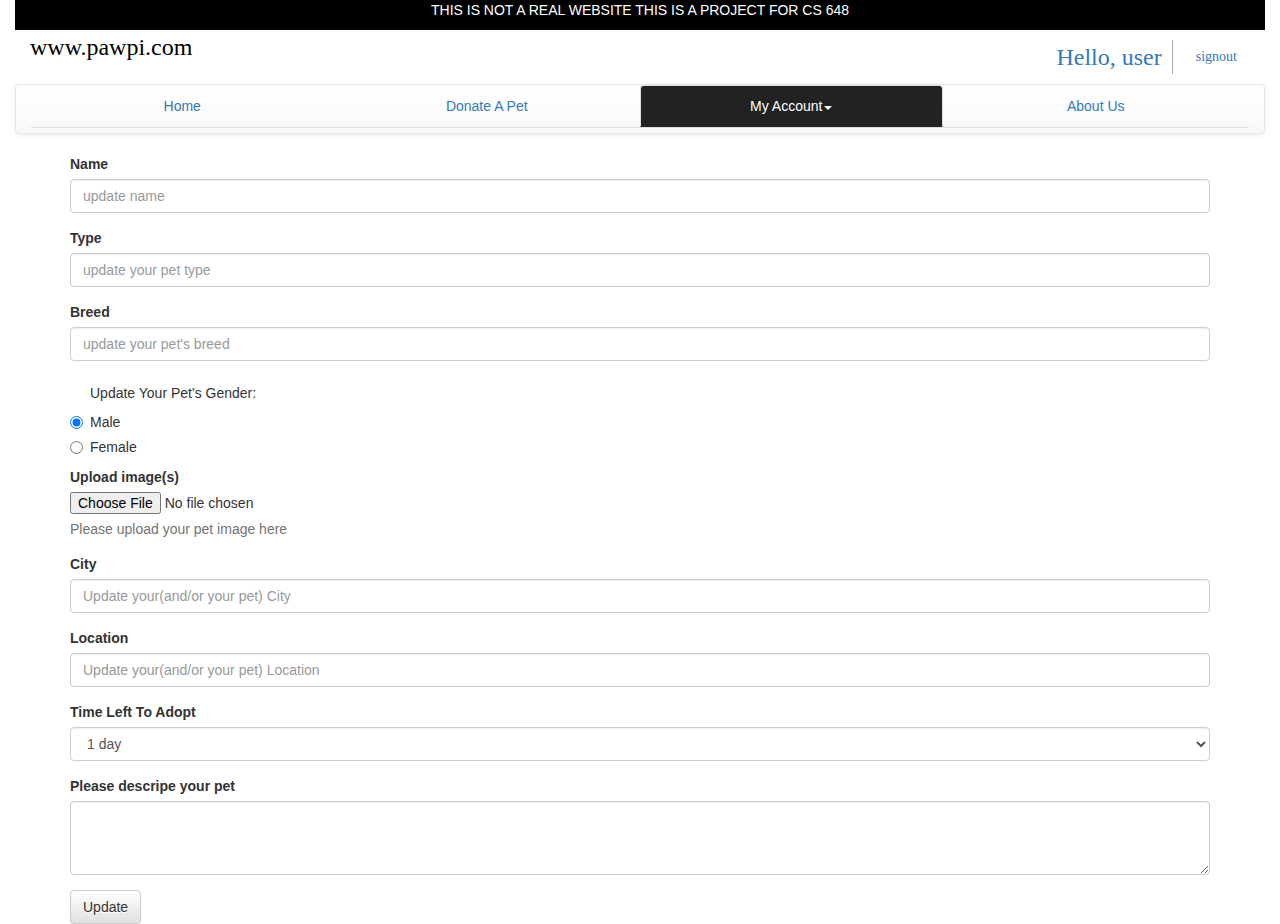
<file: NetBeansProjects/4-12-pawpi/public_html/UpdatePetProfile.html>
<!DOCTYPE html>
<!--
To change this license header, choose License Headers in Project Properties.
To change this template file, choose Tools | Templates
and open the template in the editor.
-->
<html lang="en">
<head>
<title>TODO supply a title</title>
<!--<meta charset="UTF-8">-->
<!--<meta name="viewport" content="width=device-width, initial-scale=1.0">-->
<script src="./js/jquery/jquery.js"></script>
<script src="./js/bootstrap.js"></script>
<script src="./js/leebc.js"></script>
<link type="text/css" rel="stylesheet" href="./css/bootstrap.css">
<link type="text/css" rel="stylesheet" href="./css/leebc.css">
<link type="text/css" rel="stylesheet" href="./css/bootstrap-theme.css">
</head>
<body>
<!-- website wrapper -->
<div class="container-fluid" id="wrap" style="min-width: 1024px;">
<!-- Disclaimer -->
<div class="container-fluid" style="background-color: black; text-align: center;" > 
    <p style="color: white;"> THIS IS NOT A REAL WEBSITE THIS IS A PROJECT FOR CS 648</p>
</div>
<!-- logo divider -->
<div class = "container-fluid pawpi-logo">
   <!-- <img src="./img/paw_print.jpeg" alt="Paw Print" style="width:150px;height:75px"> -->
        www.pawpi.com
    <div class="container middle"></div>
    <div class="login container">
        <button type="button" class="btn pull-right btn-link">
            signout
        </button>
        <span class="btn-separator"></span>
        <a class="pull-right">
            Hello, user
        </a>
    </div>
    <!--
    <div class="container login-with">login with:
        <input type="submit" id="FB-Button" name="submit" value="">
        <input type="submit" id="TW-Button" name="submit" value="">
        <input type="submit" id="GP-Button" name="submit" value="">
    </div>
    -->
</div>
<!-- end of logo divider -->
<div><br></div>
<!-- navbar divider -->
<nav class="navbar navbar-default" role="navigation">
<div class="container-fluid">
    <div class="full-width-tabs">
        <ul class="nav nav-tabs">
            <li class="take-all-space-you-can"><a href="./index.html">Home</a></li>
            <li class = "take-all-space-you-can"><a href="./DonatePet.html">Donate A Pet</a></li> 
            <li class="active dropdown take-all-space-you-can">
            <a class="dropdown-toggle " data-toggle="dropdown" href="#">My Account<span class="caret"></span></a>
            <ul class="dropdown-menu take-all-space-you-can">
                <li><a href="./MyAccount.html">Manage Account</a></li>
                <li><a href="./inbox.html">My Inbox</a></li>
                <li><a href="./MyListings.html">My Listings</a></li>
                <li><a href="./MyProfile.html">My Profile</a></li>
                <li><a href="./MyFavorites.html">My Favorites</a></li> 
            </ul>
            </li>
            <li class = "take-all-space-you-can"><a href="#">About Us</a></li> 
        </ul>
    </div>
</div>
</nav> 
<!-- end of navbar divider -->
<div class="container">


    <form>
  <div class="form-group">
    <label for="Name">Name</label>
    <input type="name" class="form-control" id="Name" placeholder="update name">
  </div>
  <div class="form-group">
    <label for="Type">Type</label>
    <input type="Type" class="form-control" id="Type" placeholder="update your pet type">
  </div>
  <div class="form-group">
    <label for="Type">Breed</label>
    <input type="Type" class="form-control" id="Type" placeholder="update your pet's breed">
  </div>
  <div class="radio">
  <label>
      <p align="left"><h5>Update Your Pet's Gender:</h5></p>
    <input type="radio" name="Gender" id="male" value="Male" checked>
    Male
  </label>
</div>
<div class="radio">
  <label>
    <input type="radio" name="Gender" id="female" value="Female">
    Female
  </label>
</div>
  <div class="form-group">
    <label for="ImageInput">Upload image(s)</label>
    <input type="file" id="petimageinput">
    <p class="help-block">Please upload your pet image here</p>
  </div>
    <div class="form-group">
    <label for="City">City</label>
    <input type="City" class="form-control" id="Type" placeholder="Update your(and/or your pet) City">
  </div>
    <div class="form-group">
    <label for="Location">Location</label>
    <input type="Location" class="form-control" id="Type" placeholder="Update your(and/or your pet) Location">
  </div>
  <div class="form-group">
    <label for="CountDown">Time Left To Adopt</label>
    <select class="form-control">
    <option>1 day</option>
    <option>2 days</option>
    <option>3 days</option>
    <option>4 days</option>
    <option>5 days</option>
    </select>
  </div>
 <div class="form-group">
    <label for="Description">Please descripe your pet</label>      
   <textarea class="form-control" rows="3"></textarea>
 </div>

  <button type="submit" class="btn btn-default">Update</button>
</form>
</div>
    </div>
        <!-- End of homepage -->
<script>
$(document).ready(function(){
    $("#toggleme").click(function(){
        $("#viewdetails").toggle();
    });
});
</script>
        
    </body> 
</html>
</file>
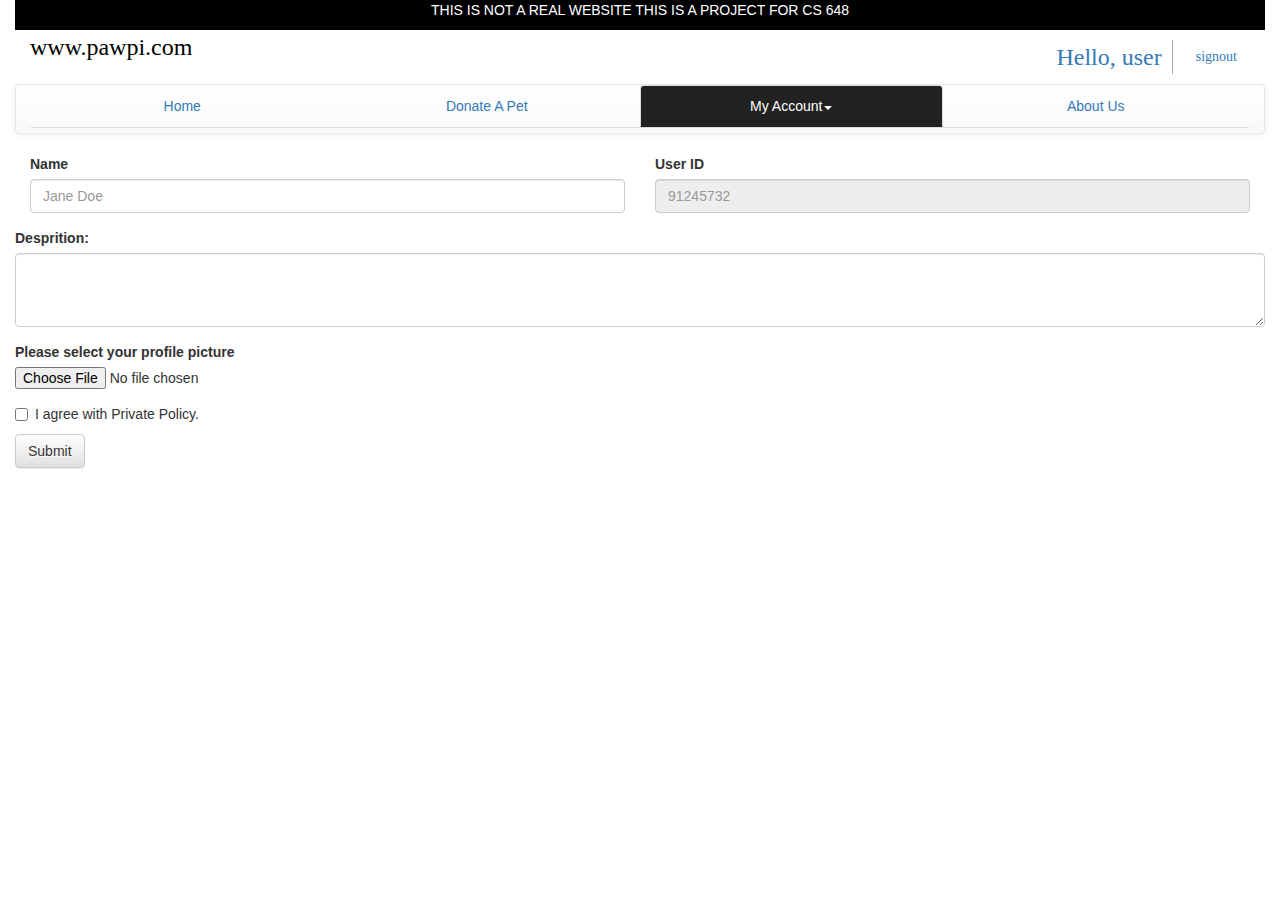
<file: NetBeansProjects/4-12-pawpi/public_html/UpdateProfile.html>
<!DOCTYPE html>
<!--
To change this license header, choose License Headers in Project Properties.
To change this template file, choose Tools | Templates
and open the template in the editor.
-->
<html lang="en">
<head>
<title>TODO supply a title</title>
<!--<meta charset="UTF-8">-->
<!--<meta name="viewport" content="width=device-width, initial-scale=1.0">-->
<script src="./js/jquery/jquery.js"></script>
<script src="./js/bootstrap.js"></script>
<script src="./js/leebc.js"></script>
<link type="text/css" rel="stylesheet" href="./css/bootstrap.css">
<link type="text/css" rel="stylesheet" href="./css/leebc.css">
<link type="text/css" rel="stylesheet" href="./css/bootstrap-theme.css">
</head>
<body>
<!-- website wrapper -->
<div class="container-fluid" id="wrap" style="min-width: 1024px;">
<!-- Disclaimer -->
<div class="container-fluid" style="background-color: black; text-align: center;" > 
    <p style="color: white;"> THIS IS NOT A REAL WEBSITE THIS IS A PROJECT FOR CS 648</p>
</div>
<!-- logo divider -->
<div class = "container-fluid pawpi-logo">
   <!-- <img src="./img/paw_print.jpeg" alt="Paw Print" style="width:150px;height:75px"> -->
        www.pawpi.com
    <div class="container middle"></div>
    <div class="login container">
        <button type="button" class="btn pull-right btn-link">
            signout
        </button>
        <span class="btn-separator"></span>
        <a class="pull-right">
            Hello, user
        </a>
    </div>
    <!--
    <div class="container login-with">login with:
        <input type="submit" id="FB-Button" name="submit" value="">
        <input type="submit" id="TW-Button" name="submit" value="">
        <input type="submit" id="GP-Button" name="submit" value="">
    </div>
    -->
</div>
<!-- end of logo divider -->
<div><br></div>
<!-- navbar divider -->
<nav class="navbar navbar-default" role="navigation">
<div class="container-fluid">
    <div class="full-width-tabs">
        <ul class="nav nav-tabs">
            <li class="take-all-space-you-can"><a href="./index.html">Home</a></li>
            <li class = "take-all-space-you-can"><a href="./DonatePet.html">Donate A Pet</a></li> 
            <li class="active dropdown take-all-space-you-can">
            <a class="dropdown-toggle " data-toggle="dropdown" href="#">My Account<span class="caret"></span></a>
            <ul class="dropdown-menu take-all-space-you-can">
                <li><a href="./MyAccount.html">Manage Account</a></li>
                <li><a href="./inbox.html">My Inbox</a></li>
                <li><a href="./MyListings.html">My Listings</a></li>
                <li><a href="./MyProfile.html">My Profile</a></li>
                <li><a href="./MyFavorites.html">My Favorites</a></li> 
            </ul>
            </li>
            <li class = "take-all-space-you-can"><a href="#">About Us</a></li> 
        </ul>
    </div>
</div>
</nav> 
<!-- end of navbar divider -->
<form>
<div class="col-xs-6" >
  <div class="form-group">
    <label for="exampleInputName2">Name</label>
    <input type="text" class="form-control" id="exampleInputName2" placeholder="Jane Doe">
</div>
    </div>
<div class="col-xs-6" >
  <div class="form-group">
    <label for="exampleInputName2">User ID</label>
    <input class="form-control" id="disabledInput" type="text" placeholder="91245732" disabled>
  </div>
</div>
  <div class="form-group">
    <label for="exampleInputPassword1">Desprition:</label>
    <textarea class="form-control" rows="3"></textarea>
  </div>
  <div class="form-group">
    <label for="exampleInputFile">Please select your profile picture</label>
    <input type="file" id="exampleInputFile">
  </div>
  <div class="checkbox">
    <label>
      <input type="checkbox"> I agree with Private Policy.
    </label>
  </div>
  <button type="submit" class="btn btn-default">Submit</button>
</form>
    </div>
    </body>
            <!-- End of homepage  Everything below are modals -->
</html>
</file>
<file: public_html/css/leebc.css>
/*
To change this license header, choose License Headers in Project Properties.
To change this template file, choose Tools | Templates
and open the template in the editor.
*/
/* 
    Created on : Apr 3, 2015, 11:21:31 AM
    Author     : priel_000
*/

#wrap{
    min-height: 100%;
    position:relative;
}
#footer{
    width:100%;
    height:50px;
    position:absolute;
    bottom:0;
    left:0;
    background:#c4e3f3;
    
}
.pawpi-logo{
    color: black;
    font-family: serif;
    font-size: 24px;
    position: relative;
    top:0;
    left:0;
}

.login{
    color: blue;
    position: absolute;
    top:10px;
    right:0px;
    min-width: 0px;
}
.middle{
    position: absolute;
    text-align: center;
    top:10px;
}
.login-with{
    color: grey;
    position: absolute;
    top:50px;
    right:20px;
    min-width:0px;
    text-align: right;
    font-size: 14px;
}
.endangered-gallery{
    border-style: groove;
    border-color: black;
    border-width: 3px;
    background-color: white;
    position: relative;
    margin:0 auto;
    text-align:center;
}
.img-container{
    position:relative;
    display:inline-block;
    text-align:center;
    height:100%;
    width:33%;
}
.img-listings{
    position:relative;
    display:inline-block;
    float: left;
}
.button-overlay{
    position:absolute;
    top:10px;
    right:80px;
    width:100px;
    height:100px;
}

.button-overlay > span:hover{
  content: "\e005";
  font-size:50px;
  opacity:100%;
  color:red;
}
.row-border{
    border-style: ridge;
    border-color: black;
    border-width: 1px;
    height: 5px;
    width:100%;
    background-color:black;
}
.filter-column{
   border-right: black;
   border-right-style: solid;
   border-right-width: 2px;
   position:absolute;
}
.filter-by-type{
   font-size:24px;
   font-weight: 700;
   text-decoration: underline;
   text-align: left;
   
}
.filter-second{
    font-size:16px;
    font-weight:400;
    text-decoration-style: wavy;
    text-align: left;
    padding-left:25px;
}
.filter-second > row > a::after {
    display:block;
    content:attr(title);
    font-weight:bold;
    height:1px;
    color:transparent;
    overflow:hidden;
    visibility:hidden;
    margin-bottom:-1px;
}

.border{
    border-color: black;
    border-style: solid;
    border-width: 1px;
}
.padding-vertical{
    padding-bottom:15px;
    padding-top:15px;
}
.full-width-tabs > ul.nav.nav-tabs {
    display: table;
    width: 100%;
    table-layout: fixed;
}
.full-width-tabs > ul.nav.nav-tabs > li {
    float: none;
    display: table-cell;
}
.full-width-tabs > ul.nav.nav-tabs > li > a {
    text-align: center;
}
.take-all-space-you-can{
    width:100%;
}
.column-height{
    height: 150px;
    min-height: 100%;
    
}
.listing-name{
    text-align: center;
    position: relative;
    display: inline-block;
    padding-top: 50%;
    padding-left: 25%;
}
.listing-options{
    text-align: right;
    font-size:48px;
    margin:0 auto;
    position: relative;
    padding-top: 10%;
    float: right;
}
.btn-separator:after {
    content: ' ';
    display: block;
    float: right;
    background: #ADADAD;
    margin: 0 10px;
    height: 34px;
    width: 1px;
}
.favorite-options-separator:after{
    content: ' ';
    display: inline-block;
    background: #ADADAD;
    margin: 0 10px;
    height: 64px;
    width: 3px;
}

.col-md-2 > .btn-separator:after {
    content: ' ';
    display: inline-block;
    float: right;
    background: #204d74;
    height: 100%; // must make sure that .col-md-2 height is specified
    width: 2px;
}
.check-reminder{
    color: black;
}
.check-reminder > label{
    display: block;
    padding-left: 145px; //  15px
    text-indent: -15px; // -15px
}
.check-reminder > label > input{
    width: 13px;
    height: 13px;
    padding: 0;
    margin:0;
    vertical-align: bottom;
    position: relative;
    top: -1px;
    *overflow: hidden;
}
.panel-heading a:after {
    font-family:'Glyphicons Halflings';
    content:"\e114";
    float: right;
    color: grey;
}
.panel-heading a.collapsed:after {
    content:"\e080";
}
#FB-Button{
    background:url(../img/facebook.jpg) no-repeat;
    cursor:pointer;
    border:none;
    width:25px;
    height:25px;
    background-size: 100%;
}
#TW-Button{
    background:url(../img/twitter.jpg) no-repeat;
    cursor:pointer;
    border:none;
    width:25px;
    height:25px;
    background-size: 100%;
}
#GP-Button{
    background:url(../img/google.jpg);
    background-repeat: no-repeat;
    border:none;
    cursor:pointer;
    width:25px;
    height:25px;
    background-size: 100%;
}

#search_form {
    background: #2d93cc; 
    position: relative; 
    padding: 10px 190px 10px 10px; 
    border: 3px solid #ffffff; 
    -webkit-border-radius: 10px; 
    -moz-border-radius: 10px; 
    -o-border-radius: 10px; 
    border-radius: 10px; 
    box-shadow: 0px 1px 4px rgba(0, 0, 0, 0.5), inset 0px 0px 5px 0px rgba(0, 0, 0, 0.5); 
    -moz-box-shadow: 0px 1px 4px rgba(0, 0, 0, 0.5), inset 0px 0px 5px 0px rgba(0, 0, 0, 0.5); 
    -webkit-box-shadow: 0px 1px 4px rgba(0, 0, 0, 0.5), inset 0px 0px 5px 0px rgba(0, 0, 0, 0.5);
}

#search_text {
    font-size: 20px; color: #5e5e5e; float: left; 
    width: 100%; height: 30px; margin: 0; 
    padding: 5px 10px 5px 10px; border: none; 
    webkit-border-radius: 5px; 
    -moz-border-radius: 5px; 
    -o-border-radius: 5px; 
    border-radius: 5px; 
    box-shadow: inset 0px 0px 2px 0px rgba(0, 0, 0, 0.5); 
    -moz-box-shadow: inset 0px 0px 2px 0px rgba(0, 0, 0, 0.5); 
    -webkit-box-shadow: inset 0px 0px 2px 0px rgba(0, 0, 0, 0.5);
}

#search_text:focus {
    background: #ecf5fd;
}

#search_button {
    background: #da3a4a; 
    background: -moz-linear-gradient(top, #da3a4a 0%, #bd2b39 100%); 
    background: -webkit-gradient(linear, left top, left bottom, color-stop(0%,#da3a4a), color-stop(100%,#bd2b39)); 
    background: -webkit-linear-gradient(top, #da3a4a 0%,#bd2b39 100%); 
    background: -o-linear-gradient(top, #da3a4a 0%,#bd2b39 100%); 
    background: -ms-linear-gradient(top, #da3a4a 0%,#bd2b39 100%); 
    background: linear-gradient(top, #da3a4a 0%,#bd2b39 100%); 
    font-size: 20px; line-height: 40px; color: #ffffff; 
    text-shadow: 0px 1px 1px #641010; float: right; 
    width: 150px; 
    height: 40px; 
    margin: 0 -180px 0 0; 
    padding: 0; 
    border: 1px solid #e03c4c; 
    -webkit-border-radius: 5px; 
    -moz-border-radius: 5px; 
    -o-border-radius: 5px; 
    border-radius: 5px; 
    -webkit-box-shadow: 0 1px 2px rgba(0, 0, 0, 0.5); 
    -moz-box-shadow: 0 1px 2px rgba(0, 0, 0, 0.5); 
    box-shadow: 0 1px 2px rgba(0, 0, 0, 0.5);}

#search_button:hover {
    background: #e03c4c; cursor: pointer;
}

/***Clear floats***/
.clearfix:before, .clearfix:after {
    content: ""; display: table;
}

.clearfix:after {
    clear: both;
}

.clearfix {
    zoom: 1;
}
/***Form adjustments for the small screen***/
@media screen and (max-width: 799px), screen and (max-width: 768px) and (orientation: portrait) {

	body {padding: 20px;}

	#search_form {padding: 10px 120px 10px 10px;}

	#search_text {font-size: 16px; height: 20px;}
	
	#search_button {font-size: 16px; line-height: 30px; width: 80px; height: 30px; margin: 0 -110px 0 0;}

}
</file>
<file: NetBeansProjects/4-12-pawpi/public_html/css/leebc.css>
/*
To change this license header, choose License Headers in Project Properties.
To change this template file, choose Tools | Templates
and open the template in the editor.
*/
/* 
    Created on : Apr 3, 2015, 11:21:31 AM
    Author     : priel_000
*/


#wrap{
    min-height: 100%;
    position:relative;
}
#footer{
    width:100%;
    height:50px;
    position:absolute;
    bottom:0;
    left:0;
    background:#c4e3f3;
    
}
.test{
    position: relative;
    top: -15px;
    right: 5px;
}
.pawpi-logo-text{
    left: 35%;
    position:absolute;
    font-family: sans-serif;
    font-size: 34px;
    color: #204d74;
}
.pawpi-logo-text2{
    left: 0%;
    top: 81%;
    position:absolute;
    font-family: sans-serif;
    font-size: 34px;
    color: #204d74;
}
.pawpi-logo-img{
  display: inline-block;
  max-width: 100%;
  max-height:150px;
  height: auto;
  line-height: 1.42857143;
  -webkit-transition: all .2s ease-in-out;
       -o-transition: all .2s ease-in-out;
          transition: all .2s ease-in-out;
}
.pawpi-logo{
    color: black;
    font-family: serif;
    font-size: 24px;
    position: relative;
    top:0;
    left:0;
}

.content-box{
    border-right-color:white; border-right-width: 4px; border-right-style: solid; background-color:white;
    background-color: #ffffff;
}

.col-xs-5 > .content-box-header{
    font-family: sans-serif;
    font-size: 24px;
    text-align: center;
    text-decoration: underline;
}
.col-xs-4 > .content-box-header{
    font-family: sans-serif;
    font-size: 24px;
    text-align: center;
    text-decoration: underline;
}
.content-box-header{
    font-family: sans-serif;
    font-size: 36px;
    font-weight: bolder;
    text-align: center;
}
.content-box-details{
}
.filter-style{
    border-right-color: #286090; border-right-style: solid; border-right-width: 4px;
    border-left-color: #286090; border-left-style: solid; border-left-width: 4px;
    border-radius: 50px;
}
.img-border{
    position:relative;
    text-align: center;
    border-right-color: #286090; border-right-style: solid; border-right-width: 4px;
    border-left-color: #286090; border-left-style: solid; border-left-width: 4px;
    border-radius: 20px;
    background-color: white;
    min-width:255px !important;
    padding-top: 5px;
    padding-bottom: 5px;
}
.img-wrapper{
    position: relative;
    text-align: center;
    max-width: 100%;
    height: 150px;
    min-width: 50px;
    margin: 0 auto;
}
.login{
    color: blue;
    position: absolute;
    top:10px;
    right:0px;
    min-width: 0px;
}
.middle{
    position: absolute;
    text-align: center;
    top:10px;
}
.login-with{
    color: grey;
    position: absolute;
    top:50px;
    right:20px;
    min-width:0px;
    text-align: right;
    font-size: 14px;
}
.minwidth { 
    min-width:100px; 
    width: auto !important; 
    width: 100px;
    overflow: hidden !important;
}
.custom-button{
    border-radius: 15px;
    background-color: #2d93cc;
    color: whitesmoke;
}
.inbox-options{
    font-size: 32px;
    text-align: right;
    padding-right: 1.5em;
    border-color: #286090;
    border-style: ridge;
    border-right-width: 2px;
    border-left: 0px;
    border-top: 0px;
    border-bottom:0px;
}
.sender{
    color: #2d93cc;
    display:inline-block;
    text-align:left;
    padding-top: 10px;
    //position: absolute;
}

.endangered-gallery{
    border-style: groove;
    border-color: black;
    border-width: 3px;
    background-color: white;
    position: relative;
    margin:0 auto;
    text-align:center;
}
.img-container{
    position:relative;
    display:inline-block;
    text-align:center;
    height:100%;
    width:25%;
    max-width: 25%;
}
.display-inline{
    display:inline-block;
}
.left-aligned{
    float: left;
}
.center-aligned{
    text-align: center;
}
.right-aligned{
    float: right;
}
.col-md-10 > .container > .row > .img-container{
    position:relative;
    display:inline-block;
    text-align:center;
    height:100%;
    width:33.33%;
}
.img-listings{
    position:relative;
    display:inline-block;
    float: left;
}
.mythumbnail{
    text-align: center;
    max-width: 100%;
    height: 150px;
    min-width: 50px;
    padding: 4px;
    line-height: 1.42857143;
    background-color: #fff;
    border: 1px solid #ddd;
    border-radius: 4px;
}


.button-overlay{
    position:absolute;
    bottom:170%;
    right:3%;
}
.endangered-gallery > .row > .img-container > .button-overlay{
    position:absolute;
    top:20%;
    right:19%;
}

.button-overlay > span:hover{
  content: "\e005";
  font-size:50px;
  opacity:100%;
  color:red;
}
.row-border-small{
    border-bottom: ridge;
    border-bottom-color: #286090;
    border-bottom-width: 1px;
    width:150%;
}
.row-border{
    border-style: ridge;
    border-color: #286090;
    border-width: 1px;
    height: 3px;
    width:100%;
    background-color:black;
}
.filter-first > a {
    font-size: 16px;
    color: #d58512;
    font-weight: bolder;
}
.filter-column{
   border-right: black;
   border-right-style: solid;
   border-right-width: 2px;
   position:absolute;
}
.filter-by-type{
   
}
.filter-second{
    font-size:14px;
    text-decoration-style: wavy;
    text-align: left;
    padding-left:25px;
    color: black;
    font-weight: bolder;
}
.filter-second > row > a::after {
    display:block;
    content:attr(title);
    font-weight:bold;
    height:1px;
    color:transparent;
    overflow:hidden;
    visibility:hidden;
    margin-bottom:-1px;
}

.border{
    border-color: black;
    border-style: solid;
    border-width: 1px;
}
.padding-vertical{
    padding-bottom:15px;
    padding-top:15px;
}
.full-width-tabs > ul.nav.nav-tabs {
    display: table;
    width: 100%;
    table-layout: fixed;
}
.full-width-tabs > ul.nav.nav-tabs > li {
    float: none;
    display: table-cell;
}
.full-width-tabs > ul.nav.nav-tabs > li > a {
    text-align: center;
}
.take-all-space-you-can{
    width:100%;
}
.column-height{
    height: 155px;  
}
.column-height-large{
    height: 455px;  
}
.row-padding{
    padding-top:15px;
    padding-bottom:15px;
}
.row-padding-small{
    padding-top:5px;
    padding-bottom:5px;
}
.listing-name{
    text-align: right;
    font-size:36px;
    position: absolute;
    bottom: 55%;
}
.favorites-info{
    text-align: left;
    font-size: 18px;
}
.text-box{
     background-color: white; 
     border-radius: 9px; 
     border-color: #286090; 
     border-width: 2px; 
     border-style: solid;
}
.listing-options{
    text-align: right;
    font-size:48px;
    position: relative;
    right: 0%;
    top: 50%;
    float: right;
}
.btn-separator:after {
    content: ' ';
    display: block;
    float: right;
    background: #ADADAD;
    margin: 0 10px;
    height: 34px;
    width: 1px;
}
.horizontal-line{
    content: ' ';
    display:inline-block;
    background: #ADADAD;
    float: left;
    padding-right: 20px;
    height: 1px;
    width: 35%;
}

.favorite-options-separator:after{
    content: ' ';
    display: inline-block;
    background: #ADADAD;
    margin: 0 10px;
    height: 64px;
    width: 3px;
}
.seperator:after{
    content: ' ';
    display: inline-block;
    background: #ADADAD;
    margin: 0 10px;
    height: 12px;
    width: 3px;    
}
.choice{
    display:inline-block;
}
.choice:hover{
    display:inline-block;
    color: blue;
    cursor: pointer;
}

.admin-choice{
    display:inline-block;
}
.message-content{
    color: black;
    cursor: default;
}
.admin-choice:hover{
    display:inline-block;
    color: blue;
    cursor: pointer;
}
.admin-collapse{
    display:none;
}

.col-md-2 > .btn-separator:after {
    content: ' ';
    display: inline-block;
    float: right;
    background: #204d74;
    height: 100%; // must make sure that .col-md-2 height is specified
    width: 2px;
}
.check-reminder{
    color: black;
}
.check-reminder > label{
    display: block;
    padding-left: 145px; //  15px
    text-indent: -15px; // -15px
}
.check-reminder > label > input{
    width: 13px;
    height: 13px;
    padding: 0;
    margin:0;
    vertical-align: bottom;
    position: relative;
    top: -1px;
    *overflow: hidden;
}
.panel-heading a:after {
    font-family:'Glyphicons Halflings';
    content:"\e114";
    float: right;
    color: grey;
}
.panel-heading a.collapsed:after {
    content:"\e080";
}
#FB-Button{
    background:url(../img/facebook.jpg) no-repeat;
    cursor:pointer;
    border:none;
    width:50px;
    height:50px;
    background-size: 100%;
}
#TW-Button{
    background:url(../img/twitter.jpg) no-repeat;
    cursor:pointer;
    border:none;
    width:50px;
    height:50px;
    background-size: 100%;
}

#GP-Button{
    background:url(../img/google.jpg);
    background-repeat: no-repeat;
    border:none;
    cursor:pointer;
    width:50px;
    height:50px;
    background-size: 100%;
}
/* search bar utility*/
#search_form {
    height: 50px;
    background: #2d93cc; 
    position: relative; 
    padding-top: 4px;
    padding-left: 8px;
    border: 3px solid #ffffff; 
    -webkit-border-radius: 10px; 
    -moz-border-radius: 10px; 
    -o-border-radius: 10px; 
    border-radius: 10px; 
    box-shadow: 0px 1px 4px rgba(0, 0, 0, 0.5), inset 0px 0px 5px 0px rgba(0, 0, 0, 0.5); 
    -moz-box-shadow: 0px 1px 4px rgba(0, 0, 0, 0.5), inset 0px 0px 5px 0px rgba(0, 0, 0, 0.5); 
    -webkit-box-shadow: 0px 1px 4px rgba(0, 0, 0, 0.5), inset 0px 0px 5px 0px rgba(0, 0, 0, 0.5);
}

#search_text {
    font-size: 20px; color: #5e5e5e; float: left; 
    width: 98%; height: 35px; margin: 0;
    -webkit-border-radius: 5px; 
    -moz-border-radius: 5px; 
    -o-border-radius: 5px; 
    border-radius: 5px; 
    box-shadow: inset 0px 0px 2px 0px rgba(0, 0, 0, 0.5); 
    -moz-box-shadow: inset 0px 0px 2px 0px rgba(0, 0, 0, 0.5); 
    -webkit-box-shadow: inset 0px 0px 2px 0px rgba(0, 0, 0, 0.5);
}

#search_text:focus {
    background: #ecf5fd;
}

#search_button {
    background: #da3a4a; 
    background: -moz-linear-gradient(top, #da3a4a 0%, #bd2b39 100%); 
    background: -webkit-gradient(linear, left top, left bottom, color-stop(0%,#da3a4a), color-stop(100%,#bd2b39)); 
    background: -webkit-linear-gradient(top, #da3a4a 0%,#bd2b39 100%); 
    background: -o-linear-gradient(top, #da3a4a 0%,#bd2b39 100%); 
    background: -ms-linear-gradient(top, #da3a4a 0%,#bd2b39 100%); 
    background: linear-gradient(top, #da3a4a 0%,#bd2b39 100%); 
    font-size: 20px; line-height: 40px; color: #ffffff; 
    text-shadow: 0px 1px 1px #641010; float: right; 
    width: 150px; 
    height: 40px; 
    margin: 0 -180px 0 0; 
    padding: 0; 
    border: 1px solid #e03c4c; 
    -webkit-border-radius: 5px; 
    -moz-border-radius: 5px; 
    -o-border-radius: 5px; 
    border-radius: 5px; 
    -webkit-box-shadow: 0 1px 2px rgba(0, 0, 0, 0.5); 
    -moz-box-shadow: 0 1px 2px rgba(0, 0, 0, 0.5); 
    box-shadow: 0 1px 2px rgba(0, 0, 0, 0.5);}

#search_button:hover {
    background: #e03c4c; cursor: pointer;
}

/***Clear floats***/
.clearfix:before, .clearfix:after {
    content: ""; display: table;
}

.clearfix:after {
    clear: both;
}

.clearfix {
    zoom: 1;
}

/* end ofsearch bar */
</file>
